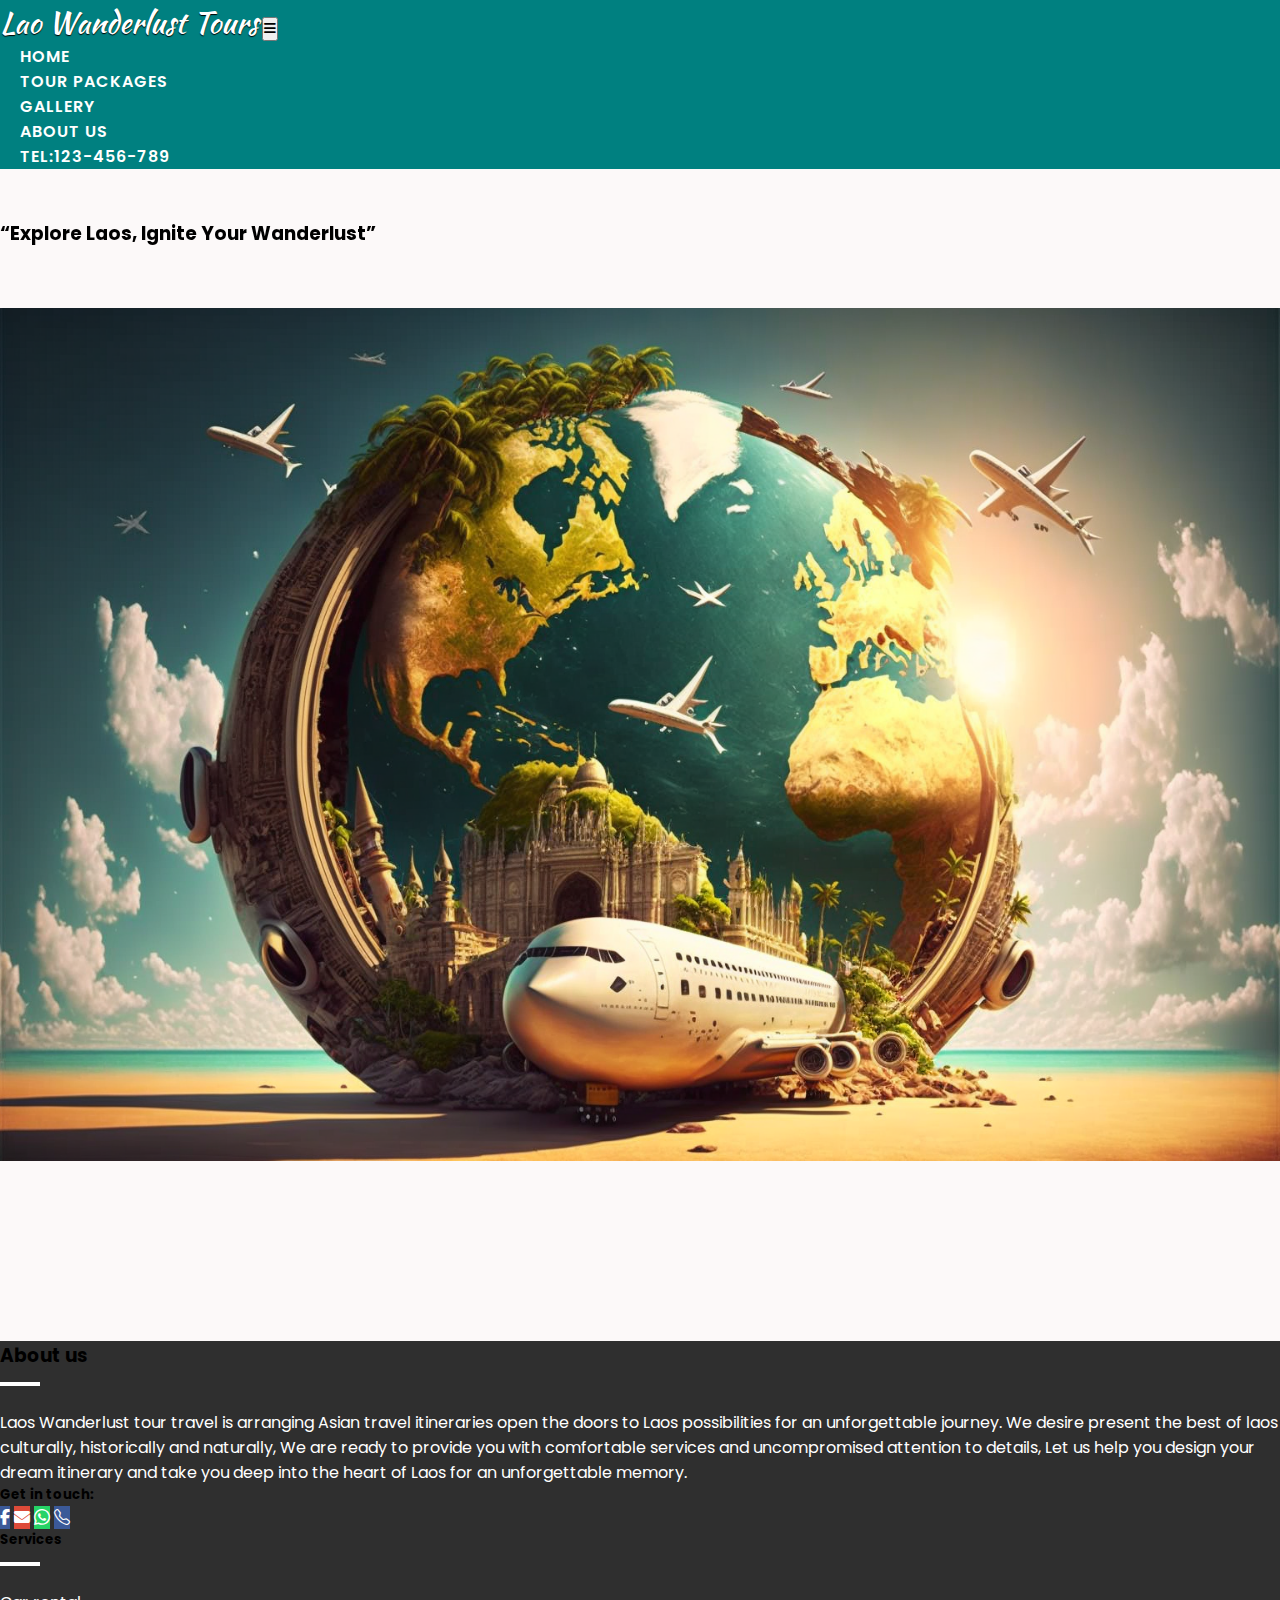
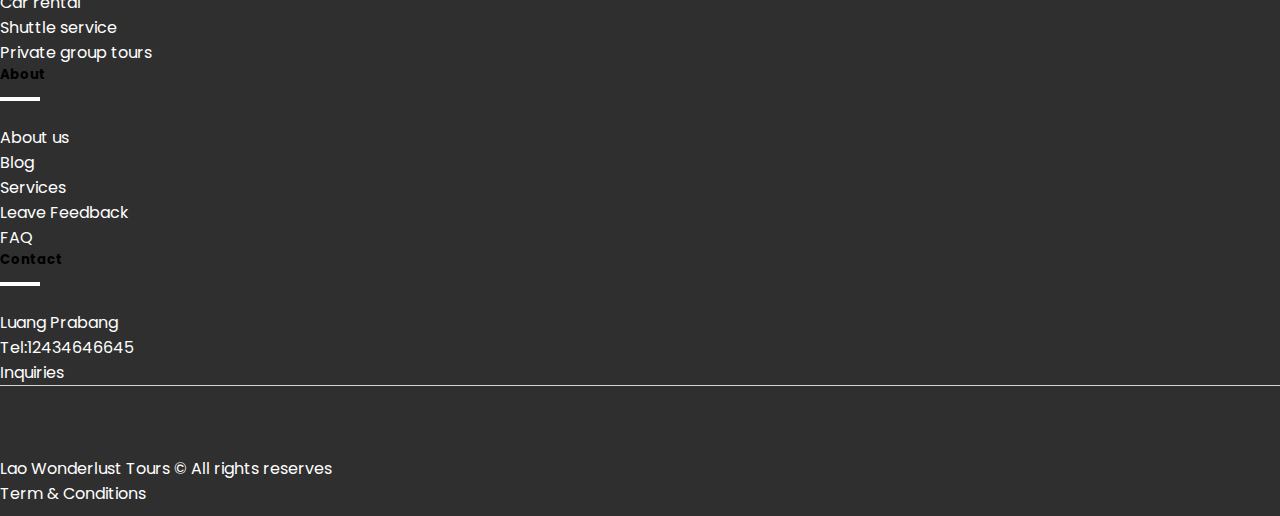
<file: about.html>
<!DOCTYPE html>
<html lang="en">
<head>
        <meta charset="UTF-8">
        <meta name="viewport" content="width=device-width, initial-scale=1.0">
        <title>Travel</title>
        <link rel="stylesheet" href="style.css">
        <link href="https://cdn.jsdelivr.net/npm/bootstrap@5.0.2/dist/css/bootstrap.min.css" rel="stylesheet" integrity="sha384-EVSTQN3/azprG1Anm3QDgpJLIm9Nao0Yz1ztcQTwFspd3yD65VohhpuuCOmLASjC" crossorigin="anonymous">
        <!-- Bootstrap icons -->
        <link rel="stylesheet" href="https://cdn.jsdelivr.net/npm/bootstrap-icons@1.11.2/font/bootstrap-icons.min.css">
        <!-- Font Awesome Cdn -->
        <link rel="stylesheet" href="https://cdnjs.cloudflare.com/ajax/libs/font-awesome/6.2.1/css/all.min.css">
        <!-- Font Awesome Cdn -->
        <!-- Google Fonts -->
        <link rel="preconnect" href="https://fonts.googleapis.com">
        <link rel="preconnect" href="https://fonts.gstatic.com" crossorigin>
        <link href="https://fonts.googleapis.com/css2?family=Roboto:wght@500&display=swap" rel="stylesheet">
        <!-- Google Fonts -->
    
        <!-- Newfont: Kaushan -->
        <link rel="preconnect" href="https://fonts.googleapis.com">
        <link rel="preconnect" href="https://fonts.gstatic.com" crossorigin>
        <link href="https://fonts.googleapis.com/css2?family=Kaushan+Script&family=M+PLUS+1:wght@400;500&display=swap" rel="stylesheet">
    
        <!-- new font: poppins-->
        <link rel="preconnect" href="https://fonts.googleapis.com">
        <link rel="preconnect" href="https://fonts.gstatic.com" crossorigin>
        <link href="https://fonts.googleapis.com/css2?family=Poppins:wght@400;500;600;700&display=swap" rel="stylesheet">
    
        <!-- Materialize  -->
        <!-- <link rel="stylesheet" href="https://cdnjs.cloudflare.com/ajax/libs/materialize/1.0.0/css/materialize.min.css">
        <link rel="stylesheet" href="https://cdnjs.cloudflare.com/ajax/libs/font-awesome/6.5.1/css/all.min.css"> -->
    
         <!-- Scroll Animation -->
         <link rel="stylesheet" href="https://unpkg.com/aos@next/dist/aos.css" />  
    
</head>
<body>
    <nav class="navbar navbar-expand-lg sticky-top" id="navbar">
        <div class="container">
          <a class="navbar-brand" href="index.html" id="logo" ><span>Lao </span>Wanderlust Tours</a>
          <button class="navbar-toggler " type="button" data-bs-toggle="collapse" data-bs-target="#mynavbar">
            <span><i class="fa-solid fa-bars"></i></span>
          </button>
          <div class="collapse navbar-collapse  " id="mynavbar">
            <ul class="navbar-nav ms-auto me-lg-2">
              <li class="nav-item ">
                <a class="nav-link active" href="index.html">Home</a>
              </li>
              <li class="nav-item">
                <a class="nav-link" href="index.html">Tour Packages</a>
              </li>
              <li class="nav-item">
                <a class="nav-link" href="#gallery">Gallery</a>
              </li>
              <li class="nav-item">
                <a class="nav-link" href="about.html">About us</a>
              </li>
              <li class="nav-item">
                <a class="nav-link" href="#contact">tel:123-456-789</a>
              </li>
            </ul>
            <!-- <form class="d-flex">
              <input class="form-control me-2" type="text" placeholder="Search">
              <button class="btn btn-primary" type="button">Search</button>
            </form> -->
          </div>
        </div>
    </nav>
    <!-- Navbar End -->

    <!-- Section: About -->
    <section  class="section-padding mb-5">
        <div class="container">
            <div class="row">
                <div class="col-12 text-center" data-aos="fade-up" data-aos-delay = "50">
                    <div class="section-title ">
                        <!-- <div class="line"></div> -->
                        <H3>“Explore Laos, Ignite Your Wanderlust”</H3>
                    </div>
                </div>
            </div>
            <div class="row justify-content-between align-items-center">
                <div class="col-lg-6" data-aos="fade-up" data-aos-delay = "50">
                    <img  class="about-img" src="./images/about-img.png" alt="">
                </div>
                <div data-aos="fade-up" data-aos-delay = "150" class="col-lg-5"  >
                    <div class=" pt-3 mb-3" >
                        <div>
                            <!-- <h5>Thank you for travelling with us </h5> -->
                            <h1 class="display-4 fw-semibold">ABOUT US</h1>

                            <p>
                                Laos Wanderlust tour travel is arranging Asian travel itineraries open the doors to Laos possibilities for an unforgettable journey. 
                                We desire present the best of laos culturally, historically and naturally, We are ready to provide you with comfortable services and 
                                uncompromised attention to details, Let us help you design your dream itinerary and take you deep into the heart of Laos for an unforgettable memory.
                            </p>
                        </div>
                    </div>
                </div>
            </div>      
        </div>
    </section>
    <footer class="bg-footer" id="contact">
        <div class="footer-top">
            <div class="container">
                <div class="row gy-5">
                    <div class="col-lg-3 col-sm-6">
                        <!-- <a class="navbar-brand" href="index.html" id="logo" ><span>Lao </span>Wanderlust Tours</a> -->
                        <h3 class="text-white">About us</h3>
                        <div class="line"></div>
                        <p>Laos Wanderlust tour travel is arranging Asian travel itineraries open the doors to Laos possibilities for 
                            an unforgettable journey. We desire present the best of laos culturally, historically and naturally, 
                            We are ready to provide you with comfortable services and uncompromised attention to details, 
                            Let us help you design your dream itinerary and take you deep into the heart of Laos for an unforgettable memory.</p>
                        <div >
                            <h5 class="text-white">Get in touch:</h5>
                            <a class="btn text-white btn-floating m-1 " style="background-color: #3b5998;" href="https://www.facebook.com/profile.php?id=100090993112672" role="button">
                                <i class="fab fa-facebook-f"></i></a>
                            <a class="btn text-white btn-floating m-1" style="background-color: #dd4b39;" href=" mailto:soudomsihn23@coa.edu" role="button">
                                <i class="fa fa-envelope" aria-hidden="true"></i></a>
                            <a class="btn text-white btn-floating m-1" style="background-color: #25d366;" href=" mailto:soudomsihn23@coa.edu" role="button">
                                <i class="bi bi-whatsapp" aria-hidden="true"></i></a>
                            <a class="btn text-white btn-floating m-1" style="background-color: #3b5998;" href=" mailto:soudomsihn23@coa.edu" role="button">
                                <i class="bi bi-telephone" aria-hidden="true"></i></a>
                        </div>
                        
                    </div>
                    <div class="col-lg-3 col-sm-6">
                        <h5 class="mb-0 text-white" >Services</h5>
                        <div class="line"></div>
                        <ul >
                            <li><a href="#" >Car rental</a></li>
                            <li><a href="#" >Shuttle service</a></li>
                            <li><a href="#" >Private group tours</a></li>
                        </ul>
                    </div>
                    <div class="col-lg-3 col-sm-6">
                        <h5 class="mb-0 text-white">About</h5>
                        <div class="line"></div>
                        <ul>
                            <li><a href="about.html">About us</a></li>
                            <li><a href="#">Blog</a></li>
                            <li><a href="#">Services</a></li>
                            <li><a href="#">Leave Feedback</a></li>
                            <li><a href="#">FAQ</a></li>
                        </ul>
                    </div>
                    <div class="col-lg-3 col-sm-6">
                        <h5 class="mb-0 text-white">Contact</h5>
                        <div class="line"></div>
                        <ul>
                            <li>Luang Prabang</li>
                            <li>Tel:12434646645</li>
                            <li><a href="">Inquiries</a></li>
                            
                        </ul>
                        
                    </div>
                </div>
                  
            </div>
            
        </div>
        <div class="footer-bottom">
            <div class="container">
                <div class="row justify-content-between">
                    <div class="col-auto">
                        <p class="mb-0">Lao Wonderlust Tours &copy; All rights reserves</p>
                        <a href="#"><p>Term & Conditions</p></a>
                    </div>
                </div>
            </div>
        </div>
    </footer>




    <!-- bootstrap JS cdn -->
    <script src="https://cdn.jsdelivr.net/npm/bootstrap@5.0.2/dist/js/bootstrap.bundle.min.js" integrity="sha384-MrcW6ZMFYlzcLA8Nl+NtUVF0sA7MsXsP1UyJoMp4YLEuNSfAP+JcXn/tWtIaxVXM" crossorigin="anonymous"></script>
    <script src="https://unpkg.com/aos@next/dist/aos.js"></script> 
    <script src="script.js"></script>
</body>
</html>
</file>
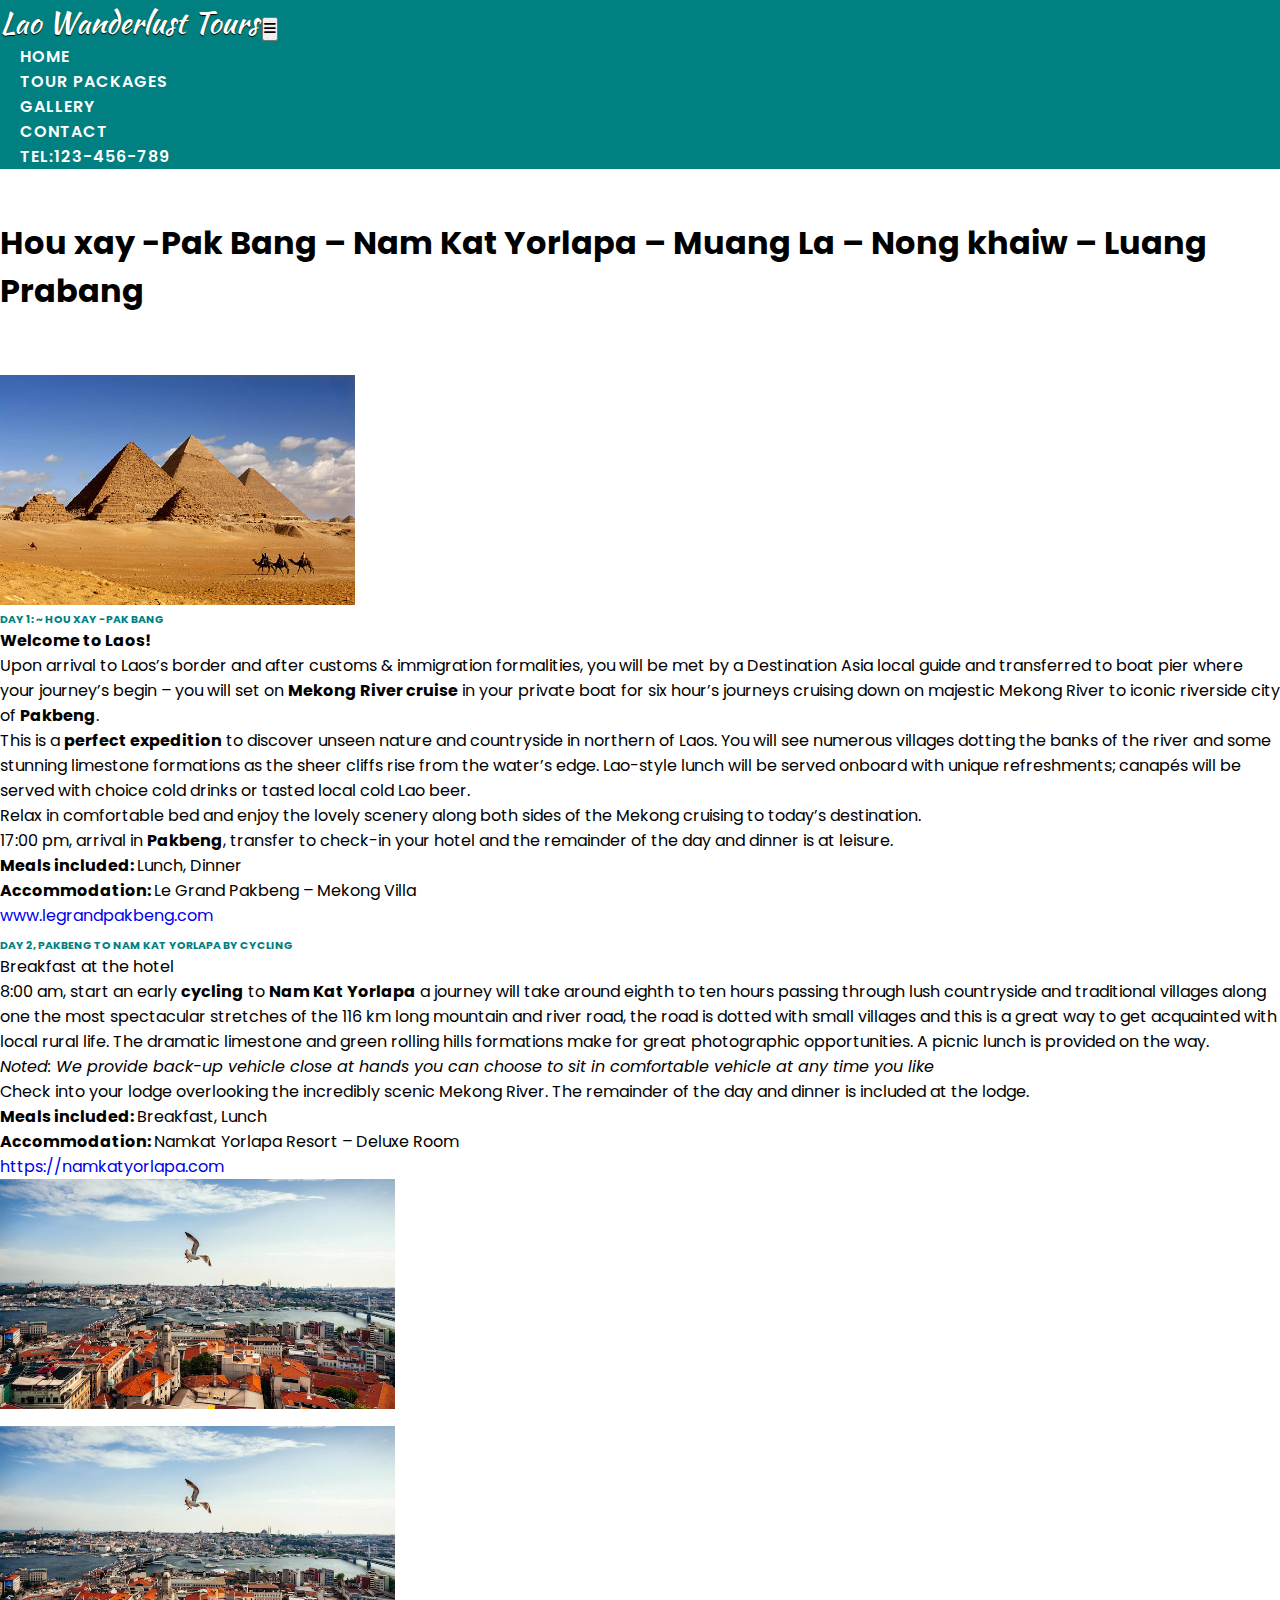
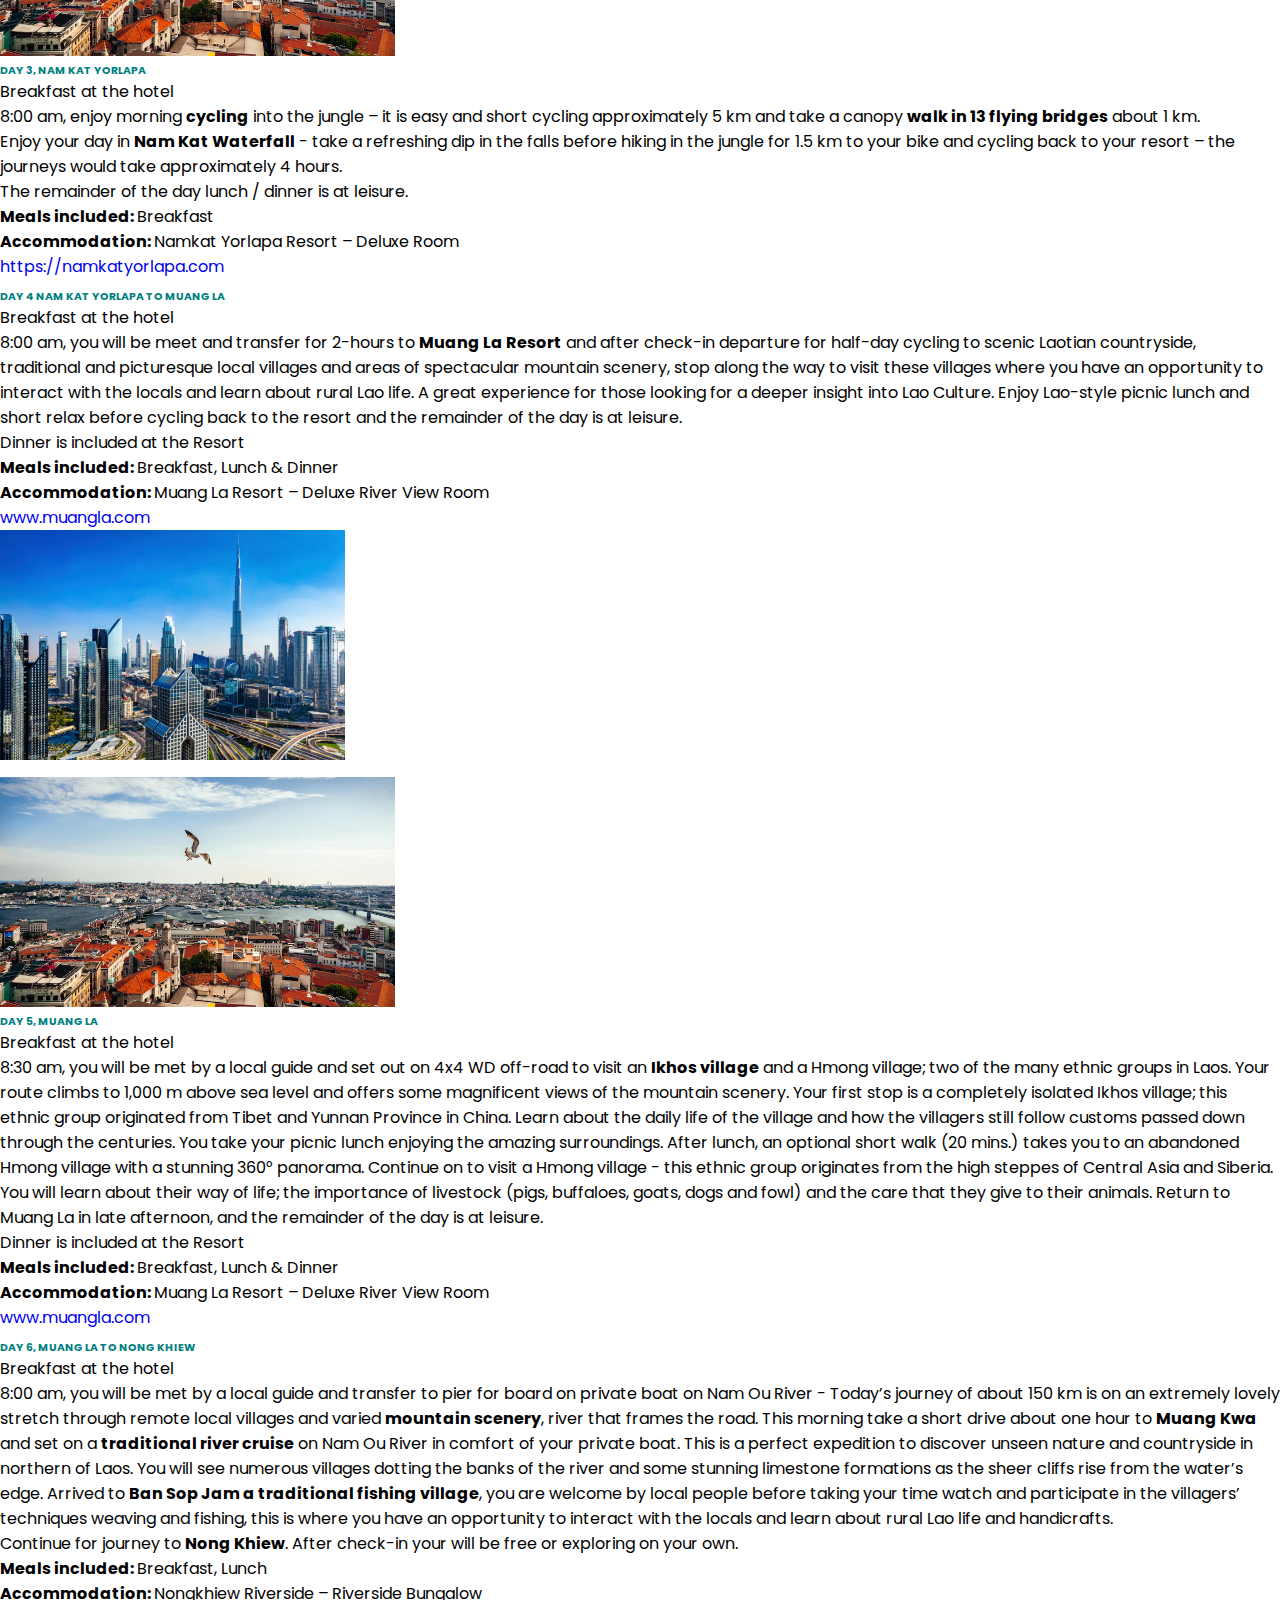
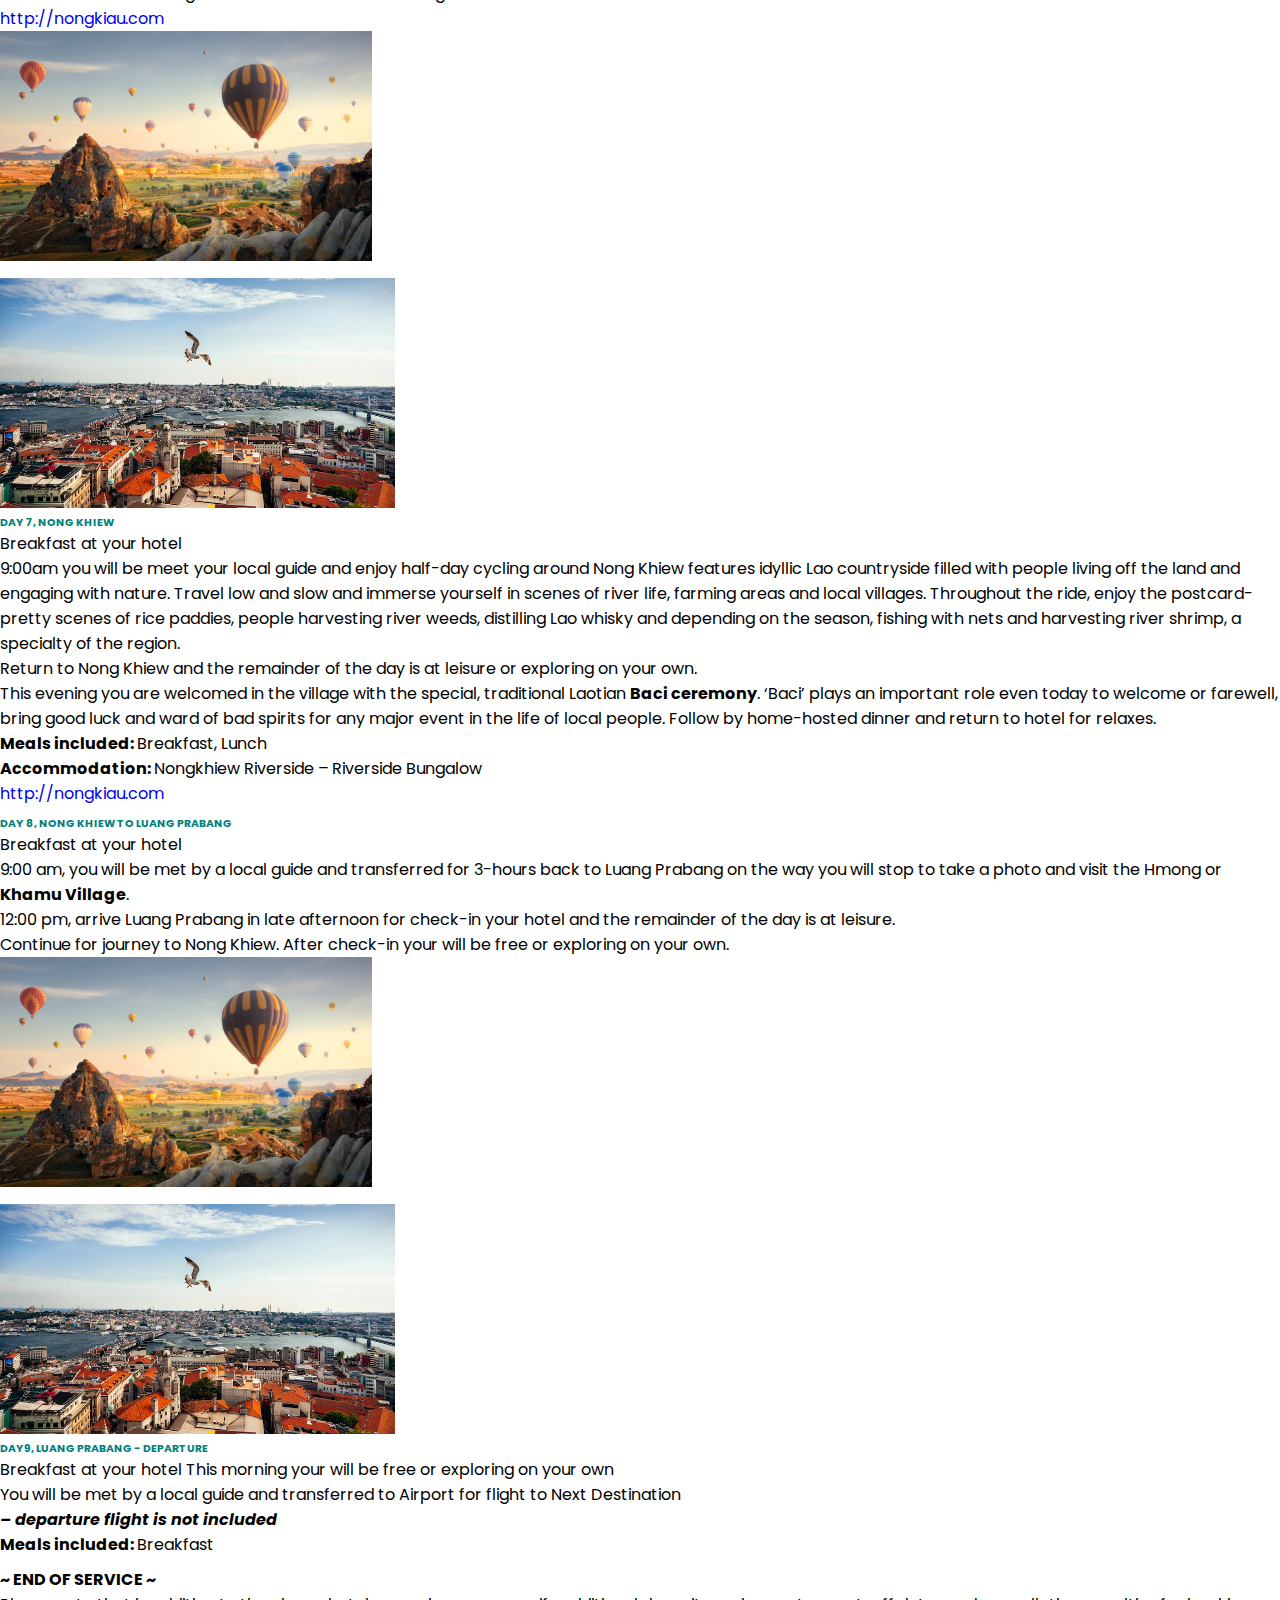
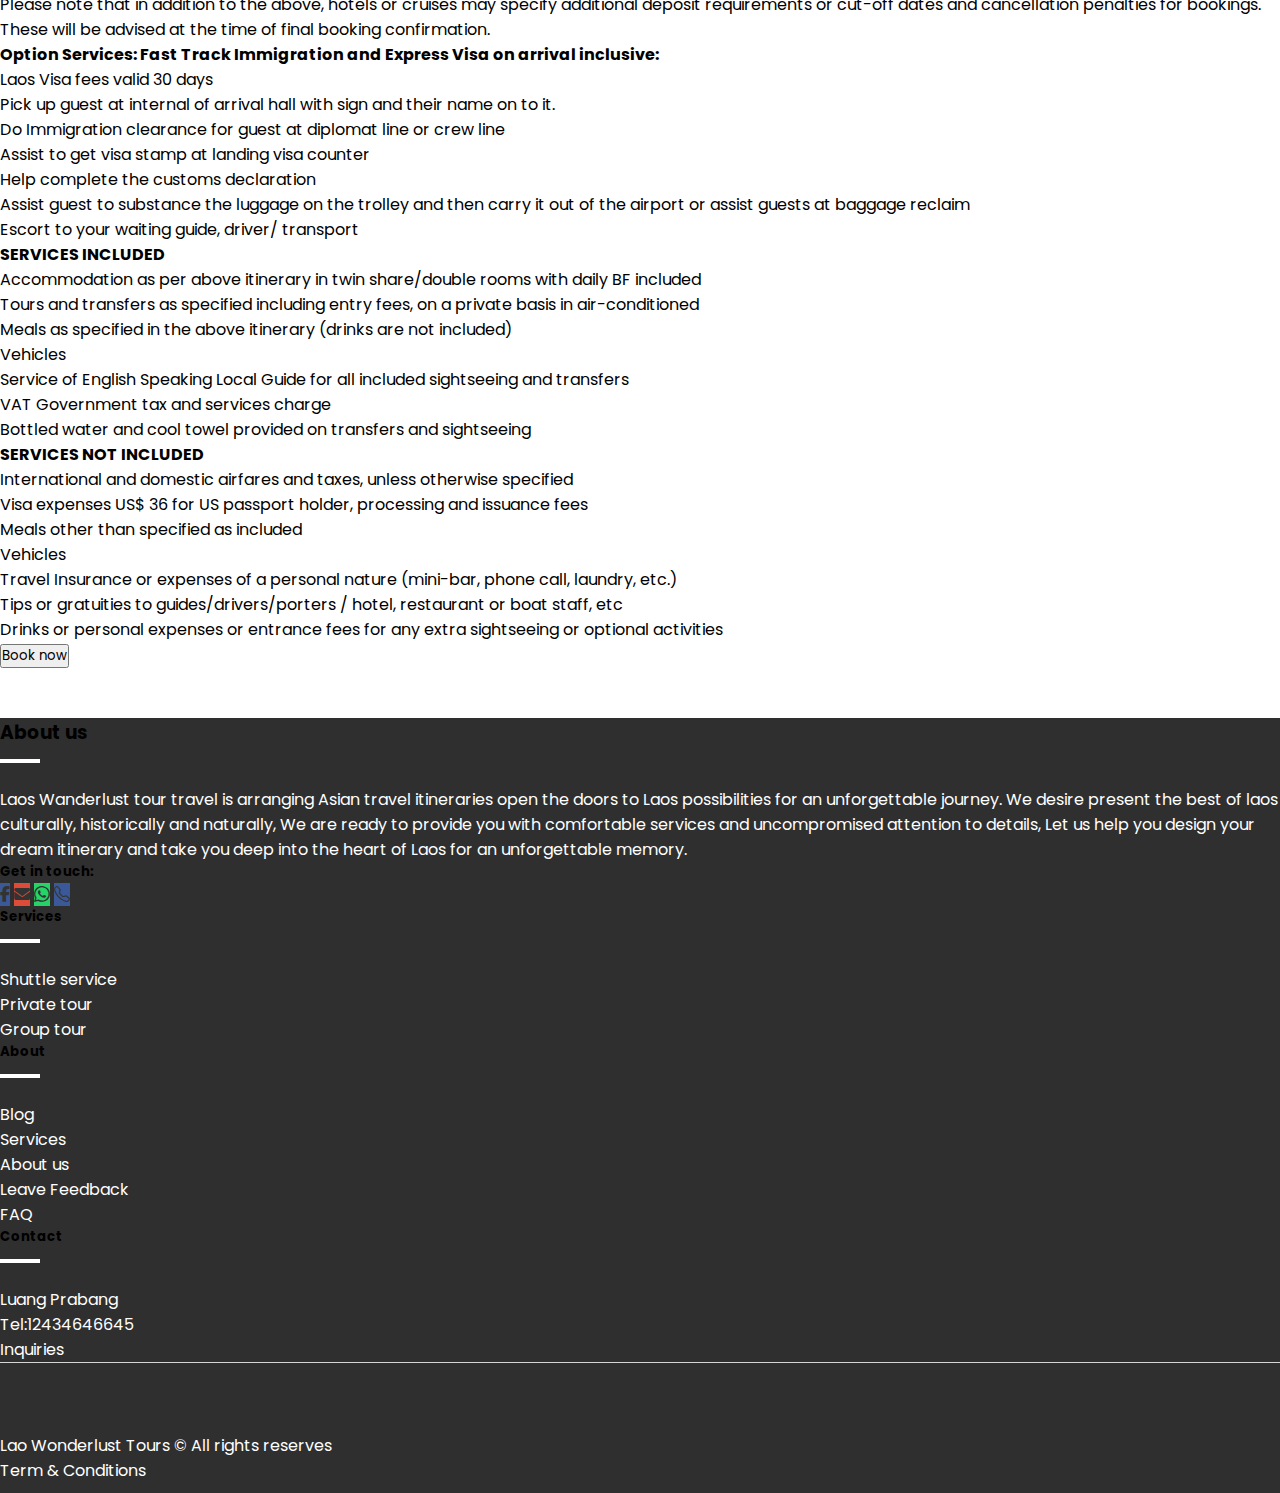
<file: package1.html>
<!DOCTYPE html>
<html lang="en">
<head>
        <meta charset="UTF-8">
        <meta name="viewport" content="width=device-width, initial-scale=1.0">
        <title>Travel</title>
        <link rel="stylesheet" href="style.css">
        <link rel="stylesheet" href="foo.css">

        <link href="https://cdn.jsdelivr.net/npm/bootstrap@5.0.2/dist/css/bootstrap.min.css" rel="stylesheet" integrity="sha384-EVSTQN3/azprG1Anm3QDgpJLIm9Nao0Yz1ztcQTwFspd3yD65VohhpuuCOmLASjC" crossorigin="anonymous">
        <!-- Bootstrap icons -->
        <link rel="stylesheet" href="https://cdn.jsdelivr.net/npm/bootstrap-icons@1.11.2/font/bootstrap-icons.min.css">
        <!-- Font Awesome Cdn -->
        <link rel="stylesheet" href="https://cdnjs.cloudflare.com/ajax/libs/font-awesome/6.2.1/css/all.min.css">
        <!-- Font Awesome Cdn -->
        <!-- Google Fonts -->
        <link rel="preconnect" href="https://fonts.googleapis.com">
        <link rel="preconnect" href="https://fonts.gstatic.com" crossorigin>
        <link href="https://fonts.googleapis.com/css2?family=Roboto:wght@500&display=swap" rel="stylesheet">
        <!-- Google Fonts -->
    
        <!-- Newfont: Kaushan -->
        <link rel="preconnect" href="https://fonts.googleapis.com">
        <link rel="preconnect" href="https://fonts.gstatic.com" crossorigin>
        <link href="https://fonts.googleapis.com/css2?family=Kaushan+Script&family=M+PLUS+1:wght@400;500&display=swap" rel="stylesheet">
    
        <!-- new font: poppins-->
        <link rel="preconnect" href="https://fonts.googleapis.com">
        <link rel="preconnect" href="https://fonts.gstatic.com" crossorigin>
        <link href="https://fonts.googleapis.com/css2?family=Poppins:wght@400;500;600;700&display=swap" rel="stylesheet">
        
    
    
        <!-- Materialize  -->
        <!-- <link rel="stylesheet" href="https://cdnjs.cloudflare.com/ajax/libs/materialize/1.0.0/css/materialize.min.css">
        <link rel="stylesheet" href="https://cdnjs.cloudflare.com/ajax/libs/font-awesome/6.5.1/css/all.min.css"> -->
    
         <!-- Scroll Animation -->
         <link rel="stylesheet" href="https://unpkg.com/aos@next/dist/aos.css" /> 

         <link
          rel="stylesheet" href="https://cdn.jsdelivr.net/npm/@fancyapps/ui@5.0/dist/fancybox/fancybox.css"/>
    
    
</head>
<body data-bs-spy="scroll" data-bs-target=".navbar">

    <nav class="navbar navbar-expand-lg sticky-top" id="navbar">
        <div class="container">
          <a class="navbar-brand" href="index.html" id="logo" ><span >Lao </span>Wanderlust Tours</a>
          <button class="navbar-toggler " type="button" data-bs-toggle="collapse" data-bs-target="#mynavbar">
            <span><i class="fa-solid fa-bars"></i></span>
          </button>
          <div class="collapse navbar-collapse  " id="mynavbar">
            <ul class="navbar-nav ms-auto me-lg-2">
              <li class="nav-item ">
                <a class="nav-link active" href="index.html">Home</a>
              </li>
              <li class="nav-item">
                <a class="nav-link" href="#">Tour Packages</a>
              </li>
              <li class="nav-item">
                <a class="nav-link" href="index.html">Gallery</a>
              </li>
              <li class="nav-item">
                <a class="nav-link" href="#contact">contact</a>
              </li>
              <li class="nav-item">
                <a class="nav-link" href="#contact">tel:123-456-789</a>
              </li>
            </ul>
          </div>
        </div>
    </nav>

    <section  class="section-padding mb-5" id="gallery">
        <div class="container ">
            <div class="row">
                <div class="col-12 text-center" >
                    <div class="section-title ">
                        <h1 class="display-5 fw-semibold">Hou xay -Pak Bang – Nam Kat Yorlapa –
                            Muang La – Nong khaiw – Luang Prabang
                        </h1>
                        <!-- <img class="w-100" src="/images/g1.png" alt="" height="230px" data-fancybox="gallery"> -->

                    </div>
                </div>
            </div>
            <div class="row mt-5">
                <div class="card col-md-12 p-3 border border-end-0 border-top-0 border-bottom-0 border-right-0">
                    <div class="row ">
                        <div class="col-md-4">
                            <img class="w-100" src="./images/g1.png" alt="" height="230px" data-fancybox="gallery">
                        </div>
                        <div class="col-md-8">
                            
                            <div class="card-block">
                                
                                <h6 class="card-title lead ">Day 1: ~ Hou xay -Pak Bang</h6>

                                <p><strong>Welcome to Laos! </strong></p>
                                <p>
                                    Upon arrival to Laos’s border and after customs & immigration formalities, you will be met by a Destination Asia local 
                                    guide and transferred to boat pier where your journey’s begin – you will set on <strong>Mekong River cruise</strong> in your private boat 
                                    for six hour’s journeys cruising down on majestic Mekong River to iconic riverside city of <strong>Pakbeng</strong>. 

                                </p>
                                <p>
                                    This is a <strong>perfect expedition</strong> to discover unseen nature and countryside in northern of Laos. You will see numerous 
                                    villages dotting the banks of the river and some stunning limestone formations as the sheer cliffs rise from the water’s edge. 
                                    Lao-style lunch will be served onboard with unique refreshments; canapés will be served with choice cold drinks or tasted local 
                                    cold Lao beer.
                                </p>
                                <p>
                                    Relax in comfortable bed and enjoy the lovely scenery along both sides of the Mekong cruising to today’s destination.
                                </p>
                                <p>
                                    17:00 pm, arrival in <strong>Pakbeng</strong>, transfer to check-in your hotel and the remainder of the day and dinner is at leisure. 
                                </p>
                                <p><strong>Meals included: </strong>Lunch, Dinner  </p>
                                <p><strong>Accommodation: </strong>Le Grand Pakbeng – Mekong Villa </p>
                                <p><a href="https://www.legrandpakbeng.com/">www.legrandpakbeng.com</a></p>
                            </div>
                        </div>
                    </div>
                </div>
                <div class="card col-md-12 p-3 border border-start-0 border-end-0 border-bottom-0" >
                    <div class="row ">
                        <div class="col-md-8">
                            <div class="card-block">
                                <h6 class="card-title text-right lead">Day 2, Pakbeng to Nam Kat Yorlapa by Cycling </h6>
                                <p> Breakfast at the hotel</p>
                                <p>
                                   
                                    8:00 am, start an early <strong>cycling</strong> to <strong>Nam Kat Yorlapa</strong> a journey will take around eighth to ten hours passing through lush countryside 
                                    and traditional villages along one the most spectacular stretches of the 116 km long mountain and river road, the road is dotted 
                                    with small villages and this is a great way to get acquainted with local rural life. 
                                    The dramatic limestone and green rolling hills formations make for great photographic opportunities. 
                                    A picnic lunch is provided on the way.
                                    
                                </p>
                                <p><i>
                                    Noted: We provide back-up vehicle close at hands you can choose to sit in comfortable vehicle at any time you like
                                </i></p>
                                <p>Check into your lodge overlooking the incredibly scenic Mekong River. 
                                    The remainder of the day and dinner is included at the lodge.
                                </p>
                                <p><strong>Meals included: </strong>Breakfast, Lunch</p>
                                <p><strong>Accommodation: </strong>Namkat Yorlapa Resort – Deluxe Room  </p>
                                <p><a href="https://www.namkatyorlapa.com/">https://namkatyorlapa.com </a></p>
                        </div>
                    </div>
                    <div class="col-md-4">
                            <img class="w-100" src="./images/g2.png" alt="" height="230px" data-fancybox="gallery">
                        </div>
                    </div>
                </div>

                <div class="card col-md-12 p-3 border border-start-0 border-end-0 border-bottom-0 border-right-0 " >
                    <div class="row ">
                        <div class="col-md-4">
                            <img class="w-100" src="./images/g2.png" alt="" height="230px" data-fancybox="gallery">
                        </div>
                        <div class="col-md-8">
                            <div class="card-block">
                                <h6 class="card-title lead">Day 3, Nam Kat Yorlapa</h6>
                                <p>Breakfast at the hotel </p>
                                <p>
                                    
                                    8:00 am, enjoy morning <strong>cycling</strong> into the jungle – it is easy and short cycling 
                                    approximately 5 km and take a canopy <strong>walk in 13 flying bridges</strong> about 1 km.  
                                </p>
                                <p>
                                    Enjoy your day in <strong>Nam Kat Waterfall</strong> - take a refreshing dip in the falls before 
                                    hiking in the jungle for 1.5 km to your bike and cycling back to your resort – the journeys 
                                    would take approximately 4 hours. 
                                </p>
                                <p>
                                    The remainder of the day lunch / dinner is at leisure.
                                </p>
                                <p><strong>Meals included: </strong>Breakfast</p>
                                <p><strong>Accommodation: </strong>Namkat Yorlapa Resort – Deluxe Room  </p>
                                <p><a href="https://www.namkatyorlapa.com/">https://namkatyorlapa.com </a></p>
                            </div>
                        </div>
                    </div>
                </div>
                
                <div class="card col-md-12 p-3 border border-start-0 border-end-0 border-bottom-0" >
                    <div class="row ">
                        <div class="col-md-8">
                            <div class="card-block">
                                <h6 class="card-title text-right lead">Day 4 Nam Kat Yorlapa to Muang La</h6>
                                <p>Breakfast at the hotel</p>
                                <p>
                                     8:00 am, you will be meet and transfer for 2-hours to <strong>Muang La Resort</strong> 
                                    and after check-in departure for half-day cycling to scenic Laotian countryside, traditional 
                                    and picturesque local villages and areas of spectacular mountain scenery, stop along the way 
                                    to visit these villages where you have an opportunity to interact with the locals and learn 
                                    about rural Lao life. A great experience for those looking for a deeper insight into Lao Culture.  
                                    Enjoy Lao-style picnic lunch and short relax before cycling back to the resort and the remainder of 
                                    the day is at leisure.  
                                </p>
                                <p>
                                    Dinner is included at the Resort 
                                </p>
                                <p><strong>Meals included: </strong>Breakfast, Lunch & Dinner</p>
                                <p><strong>Accommodation: </strong>Muang La Resort – Deluxe River View Room </p>
                                <p><a href="https://www.muangla.com/">www.muangla.com </a></p>       
                        </div>
                    </div>
                    <div class="col-md-4">
                            <img class="w-100" src="./images/g3.png" alt="" height="230px" data-fancybox="gallery">
                        </div>
                    </div>
                </div>

                <div class="card col-md-12 p-3 border border-start-0 border-end-0 border-bottom-0 border-right-0 " >
                    <div class="row ">
                        <div class="col-md-4">
                            <img class="w-100" src="./images/g2.png" alt="" height="230px" data-fancybox="gallery">
                        </div>
                        <div class="col-md-8">
                            <div class="card-block">
                                <h6 class="card-title lead">Day 5, Muang La </h6>
                                <p>Breakfast at the hotel</p>
                                <p>
                                    
                                    8:30 am, you will be met by a local guide and set out on 4x4 WD off-road to visit an <strong>Ikhos village</strong> 
                                    and a Hmong village; two of the many ethnic groups in Laos. Your route climbs to 1,000 m above sea level 
                                    and offers some magnificent views of the mountain scenery. Your first stop is a completely isolated Ikhos village; 
                                    this ethnic group originated from Tibet and Yunnan Province in China. Learn about the daily life of the village and 
                                    how the villagers still follow customs passed down through the centuries. You take your picnic lunch enjoying the 
                                    amazing surroundings. After lunch, an optional short walk (20 mins.) takes you to an abandoned Hmong village with a 
                                    stunning 360° panorama. Continue on to visit a Hmong village - this ethnic group originates from the high steppes of 
                                    Central Asia and Siberia. You will learn about their way of life; the importance of livestock (pigs, buffaloes, goats, 
                                    dogs and fowl) and the care that they give to their animals. Return to Muang La in late afternoon, and the remainder of the day is at leisure.  
                                </p>
                                <p>
                                    Dinner is included at the Resort 
                                </p>
                                <p><strong>Meals included: </strong>Breakfast, Lunch & Dinner</p>
                                <p><strong>Accommodation: </strong>Muang La Resort – Deluxe River View Room</p>
                                <p><a href="https://www.muangla.com/">www.muangla.com </a></p> 
                            </div>
                        </div>
                    </div>
                </div>
                <div class="card col-md-12 p-3 border border-start-0  border-end-0 border-bottom-0 border-right-0 " >
                    <div class="row ">
                        
                        <div class="col-md-8">
                            <div class="card-block">
                                <h6 class="card-title lead">Day 6, Muang La to Nong Khiew </h6>
                                <p>
                                    Breakfast at the hotel
                                </p>
                                <p>
                                    
                                    8:00 am, you will be met by a local guide and transfer to pier for board on private boat on 
                                    Nam Ou River - Today’s journey of about 150 km is on an extremely lovely stretch through 
                                    remote local villages and varied <strong>mountain scenery</strong>, river that frames the road. 
                                    This morning take a short drive about one hour to <strong>Muang Kwa</strong> and set on a <strong>traditional 
                                    river cruise</strong> on Nam Ou River in comfort of your private boat. This is a perfect expedition to 
                                    discover unseen nature and countryside in northern of Laos. You will see numerous villages 
                                    dotting the banks of the river and some stunning limestone formations as the sheer cliffs 
                                    rise from the water’s edge. Arrived to <strong>Ban Sop Jam a traditional fishing village</strong>, 
                                    you are welcome by local people before taking your time watch and participate in the villagers’ 
                                    techniques weaving and fishing, this is where you have an opportunity to interact with the locals 
                                    and learn about rural Lao life and handicrafts. 

                                </p>
                                <p>
                                    Continue for journey to <strong>Nong Khiew</strong>. After check-in your will be free or exploring on your own. 
                                </p>
                                <p><strong>Meals included: </strong>Breakfast, Lunch</p>
                                <p><strong>Accommodation: </strong>Nongkhiew Riverside – Riverside Bungalow</p>
                                <p><a href="http://www.nongkiau.com/">http://nongkiau.com </a></p>
                            </div>
                        </div>
                        <div class="col-md-4">
                            <img class="w-100" src="./images/g5.png" alt="" height="230px" data-fancybox="gallery">
                        </div>
                    </div>
                </div>
                <div class="card col-md-12 p-3 border border-start-0 border-end-0 border-bottom-0 border-right-0 " >
                    <div class="row ">
                        <div class="col-md-4">
                            <img class="w-100" src="./images/g2.png" alt="" height="230px" data-fancybox="gallery">
                        </div>
                        <div class="col-md-8">
                            <div class="card-block">
                                <h6 class="card-title lead">Day 7,  Nong Khiew </h6>
                                <p>Breakfast at your hotel </p>
                                <p>
                                    
                                    9:00am you will be meet your local guide and enjoy half-day cycling around Nong Khiew 
                                    features idyllic Lao countryside filled with people living off the land and engaging with nature. 
                                    Travel low and slow and immerse yourself in scenes of river life, farming areas and local villages. 
                                    Throughout the ride, enjoy the postcard-pretty scenes of rice paddies, people harvesting river weeds, 
                                    distilling Lao whisky and depending on the season, fishing with nets and harvesting river shrimp, 
                                    a specialty of the region. 
                                </p>
                                <p>
                                    Return to Nong Khiew and the remainder of the day is at leisure or exploring on your own. 
                                </p>
                                <p>
                                    This evening you are welcomed in the village with the special, traditional Laotian <strong>Baci ceremony</strong>. 
                                    ‘Baci’ plays an important role even today to welcome or farewell, bring good luck and ward of bad spirits 
                                    for any major event in the life of local people. Follow by home-hosted dinner and return to hotel for relaxes. 
                                </p>
                                <p><strong>Meals included: </strong>Breakfast, Lunch</p>
                                <p><strong>Accommodation: </strong>Nongkhiew Riverside – Riverside Bungalow</p>
                                <p><a href="http://www.nongkiau.com/">http://nongkiau.com </a></p>
                            </div>
                        </div>
                    </div>
                </div>
                <div class="card col-md-12 p-3 border border-start-0  border-end-0 border-bottom-0 border-right-0 " >
                    <div class="row ">
                        
                        <div class="col-md-8">
                            <div class="card-block">
                                <h6 class="card-title lead">Day 8, Nong Khiew to Luang Prabang   </h6>
                                <p>Breakfast at your hotel</p>
                                <p>
                                    
                                    9:00 am, you will be met by a local guide and transferred for 3-hours back to Luang Prabang on the way 
                                    you will stop to take a photo and visit the Hmong or <strong>Khamu Village</strong>.
                                </p>
                                <p>
                                    12:00 pm, arrive Luang Prabang in late afternoon for check-in your hotel and the remainder of the day is at leisure. 
                                </p>
                                <p>
                                    Continue for journey to Nong Khiew. After check-in your will be free or exploring on your own. 
                                </p>
                            </div>
                        </div>
                        <div class="col-md-4">
                            <img class="w-100" src="./images/g5.png" alt="" height="230px" data-fancybox="gallery">
                        </div>
                    </div>
                </div>
                <div class="card col-md-12 p-3 border border-start-0 border-end-0 border-right-0 " >
                    <div class="row ">
                        <div class="col-md-4">
                            <img class="w-100" src="./images/g2.png" alt="" height="230px" data-fancybox="gallery">
                        </div>
                        <div class="col-md-8">
                            <div class="card-block">
                                <h6 class="card-title">Day9, Luang Prabang - Departure </h6>
                                <p>
                                    Breakfast at your hotel
                                    This morning your will be free or exploring on your own  
                                </p>
                                <p>
                                    You will be met by a local guide and transferred to Airport for flight to Next Destination 
                                </p>
                                <p>
                                    <i> <strong>– departure flight is not included</strong></i>
                                </p>
                                <p><strong>Meals included: </strong>Breakfast</p>
                            </div>
                        </div>
                    </div>
                </div>
                <div class="text-center">
                    <strong>~ END OF SERVICE ~</strong>
                    <p>
                            Please note that in addition to the above, hotels or cruises may specify additional deposit 
                            requirements or cut-off dates and cancellation penalties for bookings. 
                            These will be advised at the time of final booking confirmation.
                    </p>
                </div>
                <div>
                    <p><strong>Option Services: Fast Track Immigration and Express Visa on arrival inclusive:</strong></p>
                    <ul >
                        <li style="list-style-type: square">Laos Visa fees valid 30 days</li>
                        <li style="list-style-type: square">Pick up guest at internal of arrival hall with sign and their name on to it.</li>
                        <li style="list-style-type: square">Do Immigration clearance for guest at diplomat line or crew line</li>
                        <li style="list-style-type: square">Assist to get visa stamp at landing visa counter</li>
                        <li style="list-style-type: square">Help complete the customs declaration</li>
                        <li style="list-style-type: square">Assist guest to substance the luggage on the trolley and then carry it out of the airport or assist guests at baggage reclaim </li>
                        <li style="list-style-type: square">Escort to your waiting guide, driver/ transport</li>
                    </ul>
                    <p><strong>SERVICES INCLUDED</strong></p>
                    <ul >
                        <li style="list-style-type: square">Accommodation as per above itinerary in twin share/double rooms with daily BF included</li>
                        <li style="list-style-type: square">Tours and transfers as specified including entry fees, on a private basis in air-conditioned</li>
                        <li style="list-style-type: square">Meals as specified in the above itinerary (drinks are not included)</li>
                        <li style="list-style-type: square">Vehicles</li>
                        <li style="list-style-type: square">Service of English Speaking Local Guide for all included sightseeing and transfers</li>
                        <li style="list-style-type: square">VAT Government tax and services charge </li>
                        <li style="list-style-type: square">Bottled water and cool towel provided on transfers and sightseeing</li>
                    </ul>
                    <p><strong>SERVICES NOT INCLUDED</strong></p>
                    <ul >
                        <li style="list-style-type: square">International and domestic airfares and taxes, unless otherwise specified</li>
                        <li style="list-style-type: square">Visa expenses US$ 36 for US passport holder, processing and issuance fees</li>
                        <li style="list-style-type: square">Meals other than specified as included</li>
                        <li style="list-style-type: square">Vehicles</li>
                        <li style="list-style-type: square">Travel Insurance or expenses of a personal nature (mini-bar, phone call, laundry, etc.)</li>
                        <li style="list-style-type: square">Tips or gratuities to guides/drivers/porters / hotel, restaurant or boat staff, etc </li>
                        <li style="list-style-type: square">Drinks or personal expenses or entrance fees for any extra sightseeing or optional activities</li>
                    </ul>
                </div>
            </div>
            <div class="d-flex justify-content-center mt-4">
                <a href="#">
                    <button class="btn btn-success" type="button">Book now</button>
                </a>
            </div>
        </div>
    </section>
    
    <footer class="bg-footer" id="contact">
        <div class="footer-top">
            <div class="container">
                <div class="row gy-5">
                    <div class="col-lg-3 col-sm-6">
                        <!-- <a class="navbar-brand" href="index.html" id="logo" ><span>Lao </span>Wanderlust Tours</a> -->
                        <h3 class="text-white">About us</h3>
                        <div class="line"></div>
                        <p>Laos Wanderlust tour travel is arranging Asian travel itineraries open the doors to Laos possibilities for 
                            an unforgettable journey. We desire present the best of laos culturally, historically and naturally, 
                            We are ready to provide you with comfortable services and uncompromised attention to details, 
                            Let us help you design your dream itinerary and take you deep into the heart of Laos for an unforgettable memory.</p>
                        <div >
                            <h5 class="text-white">Get in touch:</h5>
                            <a class="btn text-white btn-floating m-1 " style="background-color: #3b5998;" href="https://www.facebook.com/profile.php?id=100090993112672" role="button">
                                <i class="fab fa-facebook-f"></i></a>
                            <a class="btn text-white btn-floating m-1" style="background-color: #dd4b39;" href=" mailto:soudomsihn23@coa.edu" role="button">
                                <i class="fa fa-envelope" aria-hidden="true"></i></a>
                            <a class="btn text-white btn-floating m-1" style="background-color: #25d366;" href=" mailto:soudomsihn23@coa.edu" role="button">
                                <i class="bi bi-whatsapp" aria-hidden="true"></i></a>
                            <a class="btn text-white btn-floating m-1" style="background-color: #3b5998;" href=" mailto:soudomsihn23@coa.edu" role="button">
                                <i class="bi bi-telephone" aria-hidden="true"></i></a>
                        </div>
                        
                    </div>
                    <div class="col-lg-3 col-sm-6">
                        <h5 class="mb-0 text-white" >Services</h5>
                        <div class="line"></div>
                        <ul >
                            <li><a href="#" >Shuttle service</a></li>
                            <li><a href="#" >Private tour</a></li>
                            <li><a href="#" >Group tour</a></li>
                        </ul>
                    </div>
                    <div class="col-lg-3 col-sm-6">
                        <h5 class="mb-0 text-white">About</h5>
                        <div class="line"></div>
                        <ul>
                            <li><a href="#">Blog</a></li>
                            <li><a href="#">Services</a></li>
                            <li><a href="#">About us</a></li>
                            <li><a href="#">Leave Feedback</a></li>
                            <li><a href="#">FAQ</a></li>

                        </ul>
                    </div>
                    <div class="col-lg-3 col-sm-6">
                        <h5 class="mb-0 text-white">Contact</h5>
                        <div class="line"></div>
                        <ul>
                            <li>Luang Prabang</li>
                            <li>Tel:12434646645</li>
                            <li><a href="">Inquiries</a></li>
                            
                        </ul>
                        
                    </div>
                </div>
                  
            </div>
            
        </div>
        <div class="footer-bottom">
            <div class="container">
                <div class="row justify-content-between">
                    <div class="col-auto">
                        <p class="mb-0">Lao Wonderlust Tours &copy; All rights reserves</p>
                        <a href="#"><p>Term & Conditions</p></a>
                    </div>
                </div>
            </div>
        </div>
    </footer>
   

  <!-- bootstrap JS cdn -->
  <script src="https://cdn.jsdelivr.net/npm/@fancyapps/ui@5.0/dist/fancybox/fancybox.umd.js"></script>
  <script src="https://cdn.jsdelivr.net/npm/bootstrap@5.0.2/dist/js/bootstrap.bundle.min.js" integrity="sha384-MrcW6ZMFYlzcLA8Nl+NtUVF0sA7MsXsP1UyJoMp4YLEuNSfAP+JcXn/tWtIaxVXM" crossorigin="anonymous"></script>
  <script src="https://unpkg.com/aos@next/dist/aos.js"></script> 
  <script src="https://cdn.jsdelivr.net/npm/aos@2.3.4/dist/aos.js"></script>
  <script src="script.js"></script>
</body>
</html>
</file>
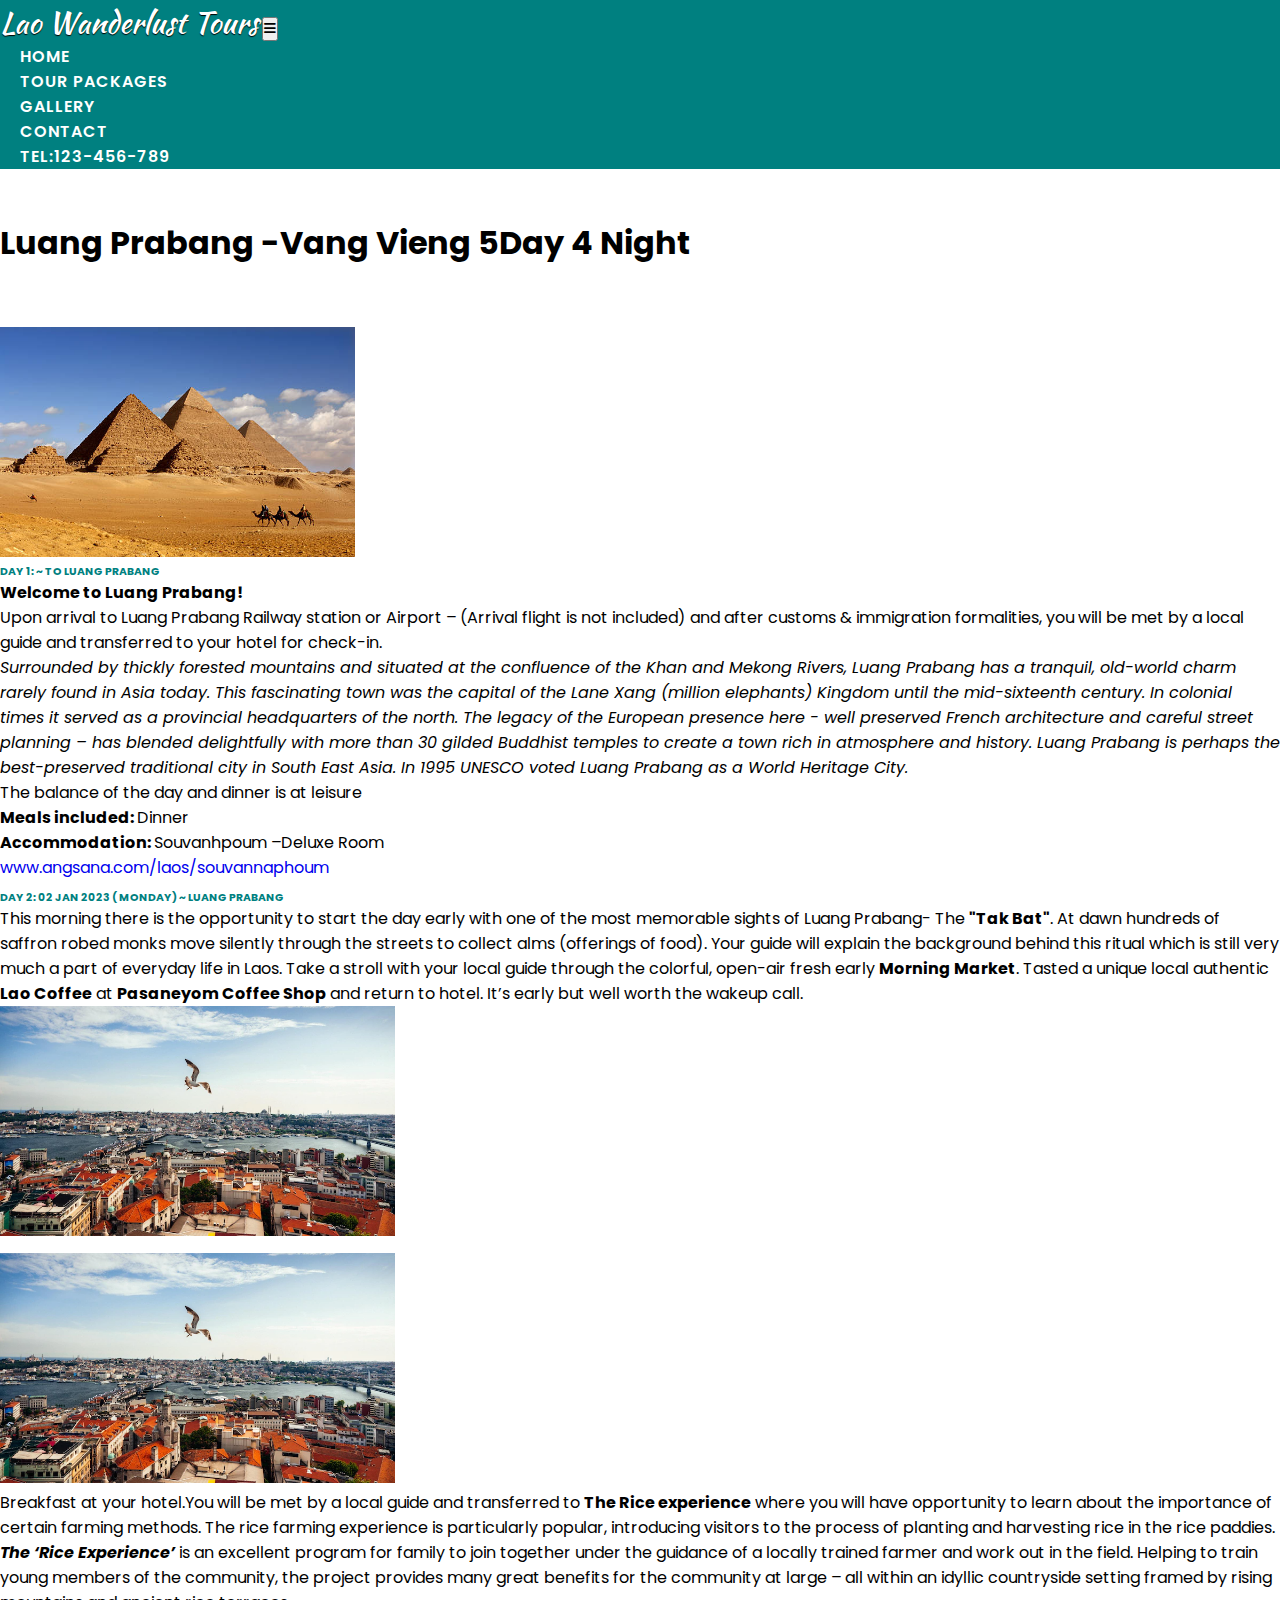
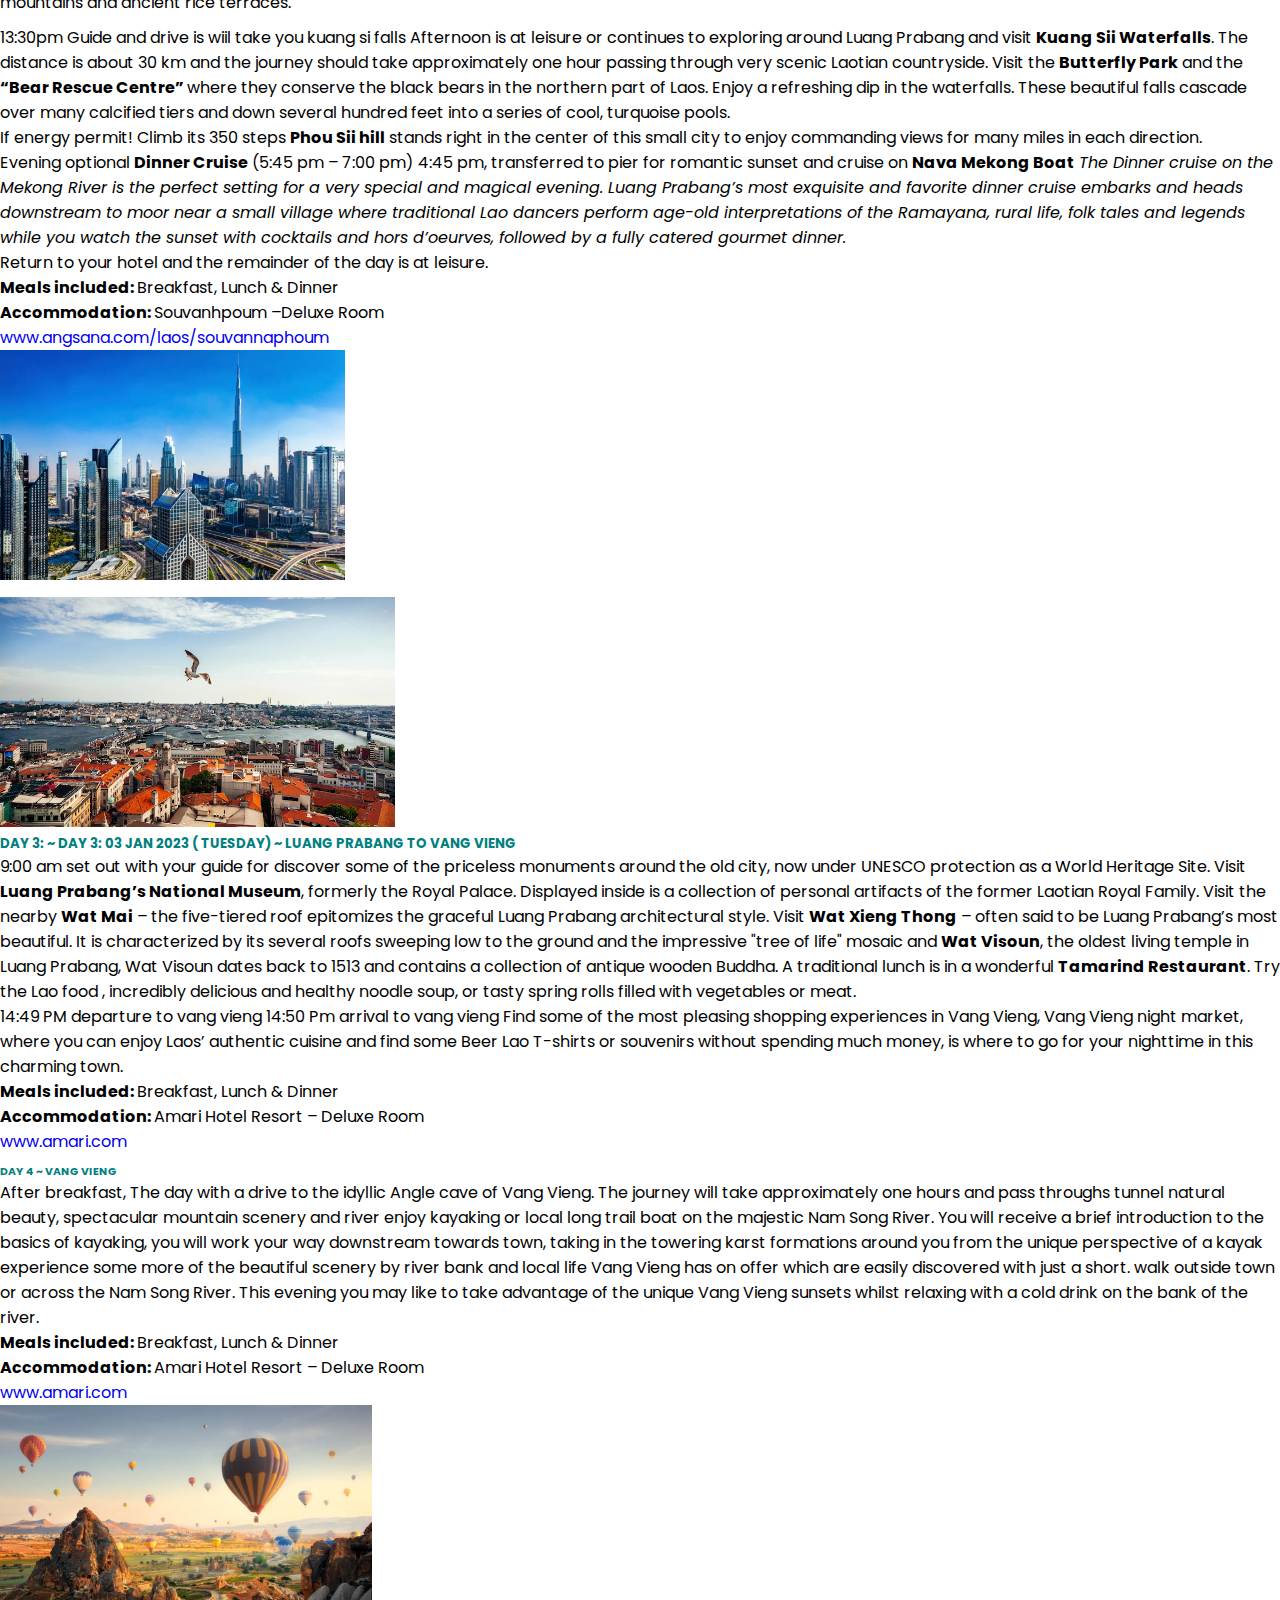
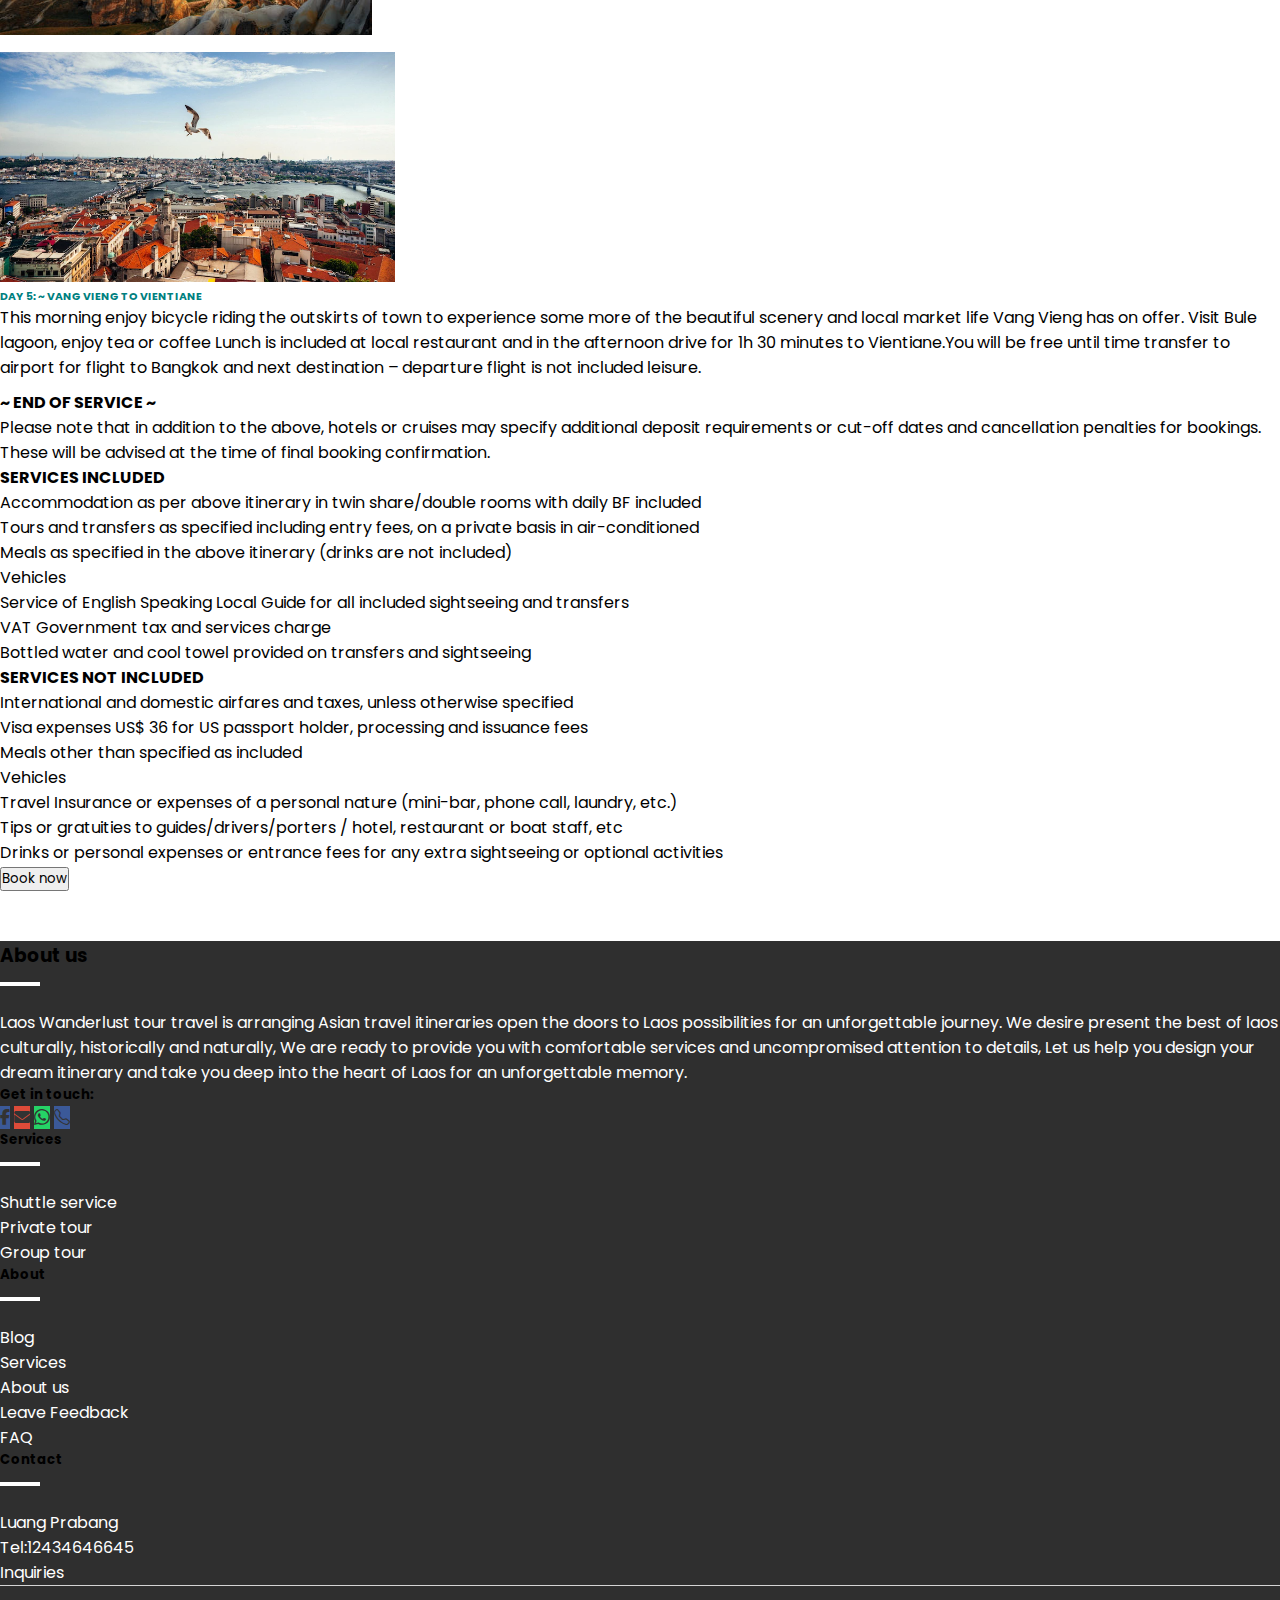
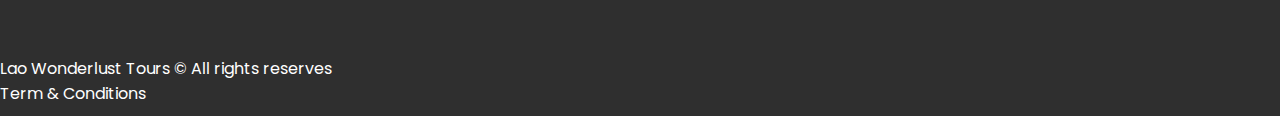
<file: package2.html>
<!DOCTYPE html>
<html lang="en">
<head>
        <meta charset="UTF-8">
        <meta name="viewport" content="width=device-width, initial-scale=1.0">
        <title>Travel</title>
        <link rel="stylesheet" href="style.css">
        <link rel="stylesheet" href="foo.css">

        <link href="https://cdn.jsdelivr.net/npm/bootstrap@5.0.2/dist/css/bootstrap.min.css" rel="stylesheet" integrity="sha384-EVSTQN3/azprG1Anm3QDgpJLIm9Nao0Yz1ztcQTwFspd3yD65VohhpuuCOmLASjC" crossorigin="anonymous">
        <!-- Bootstrap icons -->
        <link rel="stylesheet" href="https://cdn.jsdelivr.net/npm/bootstrap-icons@1.11.2/font/bootstrap-icons.min.css">
        <!-- Font Awesome Cdn -->
        <link rel="stylesheet" href="https://cdnjs.cloudflare.com/ajax/libs/font-awesome/6.2.1/css/all.min.css">
        <!-- Font Awesome Cdn -->
        <!-- Google Fonts -->
        <link rel="preconnect" href="https://fonts.googleapis.com">
        <link rel="preconnect" href="https://fonts.gstatic.com" crossorigin>
        <link href="https://fonts.googleapis.com/css2?family=Roboto:wght@500&display=swap" rel="stylesheet">
        <!-- Google Fonts -->
    
        <!-- Newfont: Kaushan -->
        <link rel="preconnect" href="https://fonts.googleapis.com">
        <link rel="preconnect" href="https://fonts.gstatic.com" crossorigin>
        <link href="https://fonts.googleapis.com/css2?family=Kaushan+Script&family=M+PLUS+1:wght@400;500&display=swap" rel="stylesheet">
    
        <!-- new font: poppins-->
        <link rel="preconnect" href="https://fonts.googleapis.com">
        <link rel="preconnect" href="https://fonts.gstatic.com" crossorigin>
        <link href="https://fonts.googleapis.com/css2?family=Poppins:wght@400;500;600;700&display=swap" rel="stylesheet">
        
    
    
        <!-- Materialize  -->
        <!-- <link rel="stylesheet" href="https://cdnjs.cloudflare.com/ajax/libs/materialize/1.0.0/css/materialize.min.css">
        <link rel="stylesheet" href="https://cdnjs.cloudflare.com/ajax/libs/font-awesome/6.5.1/css/all.min.css"> -->
    
         <!-- Scroll Animation -->
         <link rel="stylesheet" href="https://unpkg.com/aos@next/dist/aos.css" /> 

         <link
          rel="stylesheet" href="https://cdn.jsdelivr.net/npm/@fancyapps/ui@5.0/dist/fancybox/fancybox.css"/>
    
    
</head>
<body data-bs-spy="scroll" data-bs-target=".navbar">

    <nav class="navbar navbar-expand-lg sticky-top" id="navbar">
        <div class="container">
          <a class="navbar-brand" href="index.html" id="logo" ><span >Lao </span>Wanderlust Tours</a>
          <button class="navbar-toggler " type="button" data-bs-toggle="collapse" data-bs-target="#mynavbar">
            <span><i class="fa-solid fa-bars"></i></span>
          </button>
          <div class="collapse navbar-collapse  " id="mynavbar">
            <ul class="navbar-nav ms-auto me-lg-2">
              <li class="nav-item ">
                <a class="nav-link active" href="index.html">Home</a>
              </li>
              <li class="nav-item">
                <a class="nav-link" href="#packages">Tour Packages</a>
              </li>
              <li class="nav-item">
                <a class="nav-link" href="#gallery">Gallery</a>
              </li>
              <!-- <li class="nav-item">
                <a class="nav-link" href="about.html">About us</a>
              </li> -->
              <li class="nav-item">
                <a class="nav-link" href="#contact">contact</a>
              </li>
              <li class="nav-item">
                <a class="nav-link" href="#contact">tel:123-456-789</a>
              </li>
            </ul>
            <!-- <form class="d-flex">
              <input class="form-control me-2" type="text" placeholder="Search">
              <button class="btn btn-primary" type="button">Search</button>
            </form> -->
          </div>
        </div>
    </nav>

    <section  class="section-padding mb-5" id="gallery">
        <div class="container ">
            <div class="row">
                <div class="col-12 text-center" >
                    <div class="section-title ">
                        <h1 class="display-5 fw-semibold">Luang Prabang -Vang Vieng 5Day 4 Night</h1>
                    </div>
                </div>
            </div>
            <div class="row mt-5">
                <div class="card col-md-12 p-3 border border-end-0 border-top-0 border-bottom-0 border-right-0">
                    <div class="row ">
                        <div class="col-md-4">
                            <img class="w-100" src="./images/g1.png" alt="" height="230px" data-fancybox="gallery">
                        </div>
                        <div class="col-md-8">
                            <div class="card-block">
                                <h6 class="card-title lead">Day 1: ~ To Luang Prabang</h6>
                                <p><strong>Welcome to Luang Prabang!</strong></p>
                                <p>
                                    Upon arrival to Luang Prabang Railway station or Airport – (Arrival flight is not included) and after 
                                    customs & immigration formalities, you will be met by a local guide and transferred to your hotel for 
                                    check-in.
                                </p>
                                <p>
                                    <i>
                                        Surrounded by thickly forested mountains and situated at the confluence of the Khan and Mekong Rivers, 
                                        Luang Prabang has a tranquil, old-world charm rarely found in Asia today. 
                                        This fascinating town was the capital of the Lane Xang (million elephants) Kingdom until the mid-sixteenth century.  
                                        In colonial times it served as a provincial headquarters of the north.  
                                        The legacy of the European presence here - well preserved French architecture and careful street planning – has 
                                        blended delightfully with more than 30 gilded Buddhist temples to create a town rich in atmosphere and history. 
                                        Luang Prabang is perhaps the best-preserved traditional city in South East Asia. 
                                        In 1995 UNESCO voted Luang Prabang as a World Heritage City.
                                    </i>
                                </p>
                                <p>The balance of the day and dinner is at leisure</p>
                                <p><strong>Meals included: </strong>Dinner</p>
                                <p><strong>Accommodation: </strong>Souvanhpoum –Deluxe Room 
                                </p>
                                <p><a href="https://www.angsana.com/laos/souvannaphoum">www.angsana.com/laos/souvannaphoum </a></p>
                            </div>
                        </div>
                    </div>
                </div>
                <div class="card col-md-12 p-3 border border-start-0 border-end-0 border-bottom-0" >
                    <div class="row ">
                        <div class="col-md-8">
                            <div class="card-block">
                                <h6 class="card-title text-right lead">Day 2:  02  Jan 2023  ( MONDAY)  ~ Luang Prabang</h6>
                                <p>
                                    This morning there is the opportunity to start the day early with one of the most memorable sights of Luang Prabang- 
                                    The <strong>"Tak Bat"</strong>.  At dawn hundreds of saffron robed monks move silently through the streets to collect alms (offerings of food).  
                                    Your guide will explain the background behind this ritual which is still very much a part of everyday life in Laos.  
                                    Take a stroll with your local guide through the colorful, open-air fresh early <strong>Morning Market</strong>. 
                                    Tasted a unique local authentic <strong>Lao Coffee</strong> at <strong>Pasaneyom Coffee Shop</strong> and return to hotel.  
                                    It’s early but well worth the wakeup call.
                                </p>
                                <!-- <a href="#" class="btn btn-primary">read more...</a> -->
                        </div>
                    </div>
                    <div class="col-md-4">
                            <img class="w-100" src="./images/g2.png" alt="" height="230px" data-fancybox="gallery">
                        </div>
                    </div>
                </div>
                <div class="card col-md-12 p-3 border border-start-0 border-end-0 border-top-0 border-bottom-0 border-right-0 " >
                    <div class="row ">
                        <div class="col-md-4">
                            <img class="w-100" src="./images/g2.png" alt="" height="230px" data-fancybox="gallery">
                        </div>
                        <div class="col-md-8">
                            <div class="card-block">
                                <p>
                                    Breakfast at your hotel.You will be met by a local guide and transferred to <strong>The Rice experience</strong> 
                                    where you will have opportunity to learn about the importance of certain farming methods. 
                                    The rice farming experience is particularly popular, introducing visitors to the process of 
                                    planting and harvesting rice in the rice paddies. 
                                    <strong><i>The ‘Rice Experience’</i></strong> is an excellent program for family to join together under the guidance 
                                    of a locally trained farmer and work out in the field. Helping to train young members of the 
                                    community, the project provides many great benefits for the community at large – all within 
                                    an idyllic countryside setting framed by rising mountains and ancient rice terraces. 
                                </p>
                                <!-- <a href="#" class="btn btn-primary">read more...</a> -->
                            </div>
                        </div>
                    </div>
                </div>
                
                <div class="card col-md-12 p-3 border border-start-0 border-end-0 border-top-0 border-bottom-0" >
                    <div class="row ">
                        <div class="col-md-8">
                            <div class="card-block">
                                <p>
                                    13:30pm Guide and drive is wiil take you kuang si falls Afternoon is at leisure or continues to exploring around 
                                    Luang Prabang and visit <strong>Kuang Sii Waterfalls</strong>. The distance is about 30 km and the journey should take approximately 
                                    one hour passing through very scenic Laotian countryside. Visit the <strong>Butterfly Park</strong> and the <strong>“Bear Rescue Centre” </strong>
                                    where they conserve the black bears in the northern part of Laos. Enjoy a refreshing dip in the waterfalls. 
                                    These beautiful falls cascade over many calcified tiers and down several hundred feet into a series of cool, 
                                    turquoise pools.  
                                </p>
                                <p>If energy permit! Climb its 350 steps <strong>Phou Sii hill</strong> stands right in the center of this small city to enjoy commanding views 
                                    for many miles in each direction. 
                                </p>
                                <p>
                                    Evening optional <strong>Dinner Cruise</strong> (5:45 pm – 7:00 pm) 4:45 pm, transferred to pier for romantic sunset 
                                    and cruise on <strong>Nava Mekong Boat</strong> <i>The Dinner cruise on the Mekong River is the perfect setting 
                                    for a very special and magical evening. Luang Prabang’s most exquisite and favorite dinner 
                                    cruise embarks and heads downstream to moor near a small village where traditional 
                                    Lao dancers perform age-old interpretations of the Ramayana, rural life, folk tales and 
                                    legends while you watch the sunset with cocktails and hors d’oeurves, followed by a 
                                    fully catered gourmet dinner. </i> 
                                </p>
                                <p>
                                    Return to your hotel and the remainder of the day is at leisure. 
                                </p>
                                <p><strong>Meals included: </strong>Breakfast, Lunch & Dinner</p>
                                <p><strong>Accommodation: </strong>Souvanhpoum –Deluxe Room 
                                </p>
                                <p><a href="https://www.angsana.com/laos/souvannaphoum">www.angsana.com/laos/souvannaphoum </a></p>
                                
                                <!-- <a href="#" class="btn btn-primary">read more...</a> -->
                        </div>
                    </div>
                    <div class="col-md-4">
                            <img class="w-100" src="./images/g3.png" alt="" height="230px" data-fancybox="gallery">
                        </div>
                    </div>
                </div>
                <div class="card col-md-12 p-3 border border-start-0 border-end-0 border-bottom-0 border-right-0 " >
                    <div class="row ">
                        <div class="col-md-4">
                            <img class="w-100" src="./images/g2.png" alt="" height="230px" data-fancybox="gallery">
                        </div>
                        <div class="col-md-8">
                            <div class="card-block">
                                <h5 class="card-title lead">Day 3: ~ Day 3: 03 Jan 2023 ( TUESDAY) ~ Luang Prabang To vang vieng</h5>
                                <p>
                                    9:00 am set out with your guide for discover some of the priceless monuments around the old city, 
                                    now under UNESCO protection as a World Heritage Site. Visit <strong>Luang Prabang’s National Museum</strong>, 
                                    formerly the Royal Palace. Displayed inside is a collection of personal artifacts of the former 
                                    Laotian Royal Family. Visit the nearby <strong>Wat Mai</strong> – the five-tiered roof epitomizes the graceful 
                                    Luang Prabang architectural style. Visit <strong>Wat Xieng Thong</strong> – often said to be Luang Prabang’s most 
                                    beautiful. It is characterized by its several roofs sweeping low to the ground and the impressive 
                                    "tree of life" mosaic and <strong> Wat Visoun</strong>, the oldest living temple in Luang Prabang, 
                                    Wat Visoun dates back to 1513 and contains a collection of antique wooden Buddha. 
                                    A traditional lunch is in a wonderful <strong>Tamarind Restaurant</strong>. 
                                    Try the Lao food , incredibly delicious and healthy noodle soup, 
                                    or tasty spring rolls filled with vegetables or meat. 
                                </p>
                                <p>
                                    14:49 PM departure to vang vieng 14:50 Pm arrival to vang vieng
                                    Find some of the most pleasing shopping experiences in Vang Vieng, Vang Vieng night market,
                                    where you can enjoy Laos’ authentic cuisine and find some Beer Lao T-shirts or souvenirs 
                                    without spending much money, is where to go for your nighttime in this charming town. 
                                </p>
                                <p><strong>Meals included: </strong>Breakfast, Lunch & Dinner</p>
                                <p><strong>Accommodation: </strong>Amari Hotel Resort – Deluxe Room</p>
                                <p><a href="https://www.amari.com/">www.amari.com</a></p>

                                <!-- <a href="#" class="btn btn-primary">read more...</a> -->
                            </div>
                        </div>
                    </div>
                </div>
                <div class="card col-md-12 p-3 border border-start-0  border-end-0 border-bottom-0 border-right-0 " >
                    <div class="row ">
                        
                        <div class="col-md-8">
                            <div class="card-block">
                                <h6 class="card-title lead">Day 4 ~ Vang Vieng </h6>
                                <p>
                                    After breakfast, The day with a drive to the idyllic Angle cave of Vang Vieng. 
                                    The journey will take approximately one hours and pass throughs tunnel natural beauty, 
                                    spectacular mountain scenery and river enjoy kayaking or local long trail boat on 
                                    the majestic Nam Song River. You will receive a brief introduction to the basics of kayaking, 
                                    you will work your way downstream towards town, taking in the towering karst formations around you 
                                    from the unique perspective of a kayak experience some more of the beautiful scenery by river bank 
                                    and local life Vang Vieng has on offer which are easily discovered with just a short. 
                                    walk outside town or across the Nam Song River. This evening you may like to take advantage of 
                                    the unique Vang Vieng sunsets whilst relaxing with a cold drink on the bank of the river.

                                </p>
                                <p><strong>Meals included: </strong>Breakfast, Lunch & Dinner</p>
                                <p><strong>Accommodation: </strong>Amari Hotel Resort – Deluxe Room</p>
                                <p><a href="https://www.amari.com/">www.amari.com</a></p>
                            </div>
                        </div>
                        <div class="col-md-4">
                            <img class="w-100" src="./images/g5.png" alt="" height="230px" data-fancybox="gallery">
                        </div>
                    </div>
                </div>
                <div class="card col-md-12 p-3 border border-start-0 border-end-0 border-bottom-0 border-right-0 " >
                    <div class="row ">
                        <div class="col-md-4">
                            <img class="w-100" src="./images/g2.png" alt="" height="230px" data-fancybox="gallery">
                        </div>
                        <div class="col-md-8">
                            <div class="card-block">
                                <h6 class="card-title lead">Day 5: ~ Vang Vieng to Vientiane</h6>
                                <p>
                                    This morning enjoy bicycle riding the outskirts of town to experience some more of the beautiful scenery 
                                    and local market life Vang Vieng has on offer. Visit Bule lagoon, enjoy tea or coffee Lunch is included 
                                    at local restaurant and in the afternoon drive for 1h 30 minutes to Vientiane.You will be free until time 
                                    transfer to airport for flight to Bangkok and next destination – departure flight is not included leisure.
                                </p>
                            </div>
                        </div>
                    </div>
                </div>
                <div class="text-center">
                    <strong>~ END OF SERVICE ~</strong>
                    <p>
                            Please note that in addition to the above, hotels or cruises may specify additional deposit 
                            requirements or cut-off dates and cancellation penalties for bookings. 
                            These will be advised at the time of final booking confirmation.
                    </p>
                </div>
                <div>
                    <p><strong>SERVICES INCLUDED</strong></p>
                    <ul >
                        <li style="list-style-type: square">Accommodation as per above itinerary in twin share/double rooms with daily BF included</li>
                        <li style="list-style-type: square">Tours and transfers as specified including entry fees, on a private basis in air-conditioned</li>
                        <li style="list-style-type: square">Meals as specified in the above itinerary (drinks are not included)</li>
                        <li style="list-style-type: square">Vehicles</li>
                        <li style="list-style-type: square">Service of English Speaking Local Guide for all included sightseeing and transfers</li>
                        <li style="list-style-type: square">VAT Government tax and services charge </li>
                        <li style="list-style-type: square">Bottled water and cool towel provided on transfers and sightseeing</li>
                    </ul>
                    <p><strong>SERVICES NOT INCLUDED</strong></p>
                    <ul >
                        <li style="list-style-type: square">International and domestic airfares and taxes, unless otherwise specified</li>
                        <li style="list-style-type: square">Visa expenses US$ 36 for US passport holder, processing and issuance fees</li>
                        <li style="list-style-type: square">Meals other than specified as included</li>
                        <li style="list-style-type: square">Vehicles</li>
                        <li style="list-style-type: square">Travel Insurance or expenses of a personal nature (mini-bar, phone call, laundry, etc.)</li>
                        <li style="list-style-type: square">Tips or gratuities to guides/drivers/porters / hotel, restaurant or boat staff, etc </li>
                        <li style="list-style-type: square">Drinks or personal expenses or entrance fees for any extra sightseeing or optional activities</li>
                    </ul>
                </div>
            </div>
            <div class="d-flex justify-content-center mt-4">
                <a href="#">
                    <button class="btn btn-success" type="button">Book now</button>
                </a>
            </div>
        </div>
    </section>
    
    <footer class="bg-footer" id="contact">
        <div class="footer-top">
            <div class="container">
                <div class="row gy-5">
                    <div class="col-lg-3 col-sm-6">
                        <!-- <a class="navbar-brand" href="index.html" id="logo" ><span>Lao </span>Wanderlust Tours</a> -->
                        <h3 class="text-white">About us</h3>
                        <div class="line"></div>
                        <p>Laos Wanderlust tour travel is arranging Asian travel itineraries open the doors to Laos possibilities for 
                            an unforgettable journey. We desire present the best of laos culturally, historically and naturally, 
                            We are ready to provide you with comfortable services and uncompromised attention to details, 
                            Let us help you design your dream itinerary and take you deep into the heart of Laos for an unforgettable memory.</p>
                        <div >
                            <h5 class="text-white">Get in touch:</h5>
                            <a class="btn text-white btn-floating m-1 " style="background-color: #3b5998;" href="https://www.facebook.com/profile.php?id=100090993112672" role="button">
                                <i class="fab fa-facebook-f"></i></a>
                            <a class="btn text-white btn-floating m-1" style="background-color: #dd4b39;" href=" mailto:soudomsihn23@coa.edu" role="button">
                                <i class="fa fa-envelope" aria-hidden="true"></i></a>
                            <a class="btn text-white btn-floating m-1" style="background-color: #25d366;" href=" mailto:soudomsihn23@coa.edu" role="button">
                                <i class="bi bi-whatsapp" aria-hidden="true"></i></a>
                            <a class="btn text-white btn-floating m-1" style="background-color: #3b5998;" href=" mailto:soudomsihn23@coa.edu" role="button">
                                <i class="bi bi-telephone" aria-hidden="true"></i></a>
                        </div>
                        
                    </div>
                    <div class="col-lg-3 col-sm-6">
                        <h5 class="mb-0 text-white" >Services</h5>
                        <div class="line"></div>
                        <ul >
                            <li><a href="#" >Shuttle service</a></li>
                            <li><a href="#" >Private tour</a></li>
                            <li><a href="#" >Group tour</a></li>
                        </ul>
                    </div>
                    <div class="col-lg-3 col-sm-6">
                        <h5 class="mb-0 text-white">About</h5>
                        <div class="line"></div>
                        <ul>
                            <li><a href="#">Blog</a></li>
                            <li><a href="#">Services</a></li>
                            <li><a href="#">About us</a></li>
                            <li><a href="#">Leave Feedback</a></li>
                            <li><a href="#">FAQ</a></li>

                        </ul>
                    </div>
                    <div class="col-lg-3 col-sm-6">
                        <h5 class="mb-0 text-white">Contact</h5>
                        <div class="line"></div>
                        <ul>
                            <li>Luang Prabang</li>
                            <li>Tel:12434646645</li>
                            <li><a href="">Inquiries</a></li>
                            
                        </ul>
                        
                    </div>
                </div>
                  
            </div>
            
        </div>
        <div class="footer-bottom">
            <div class="container">
                <div class="row justify-content-between">
                    <div class="col-auto">
                        <p class="mb-0">Lao Wonderlust Tours &copy; All rights reserves</p>
                        <a href="#"><p>Term & Conditions</p></a>
                    </div>
                </div>
            </div>
        </div>
    </footer>
   

  <!-- bootstrap JS cdn -->
  <script src="https://cdn.jsdelivr.net/npm/@fancyapps/ui@5.0/dist/fancybox/fancybox.umd.js"></script>
  <script src="https://cdn.jsdelivr.net/npm/bootstrap@5.0.2/dist/js/bootstrap.bundle.min.js" integrity="sha384-MrcW6ZMFYlzcLA8Nl+NtUVF0sA7MsXsP1UyJoMp4YLEuNSfAP+JcXn/tWtIaxVXM" crossorigin="anonymous"></script>
  <script src="https://unpkg.com/aos@next/dist/aos.js"></script> 
  <script src="https://cdn.jsdelivr.net/npm/aos@2.3.4/dist/aos.js"></script>
  <script src="script.js"></script>
</body>
</html>
</file>
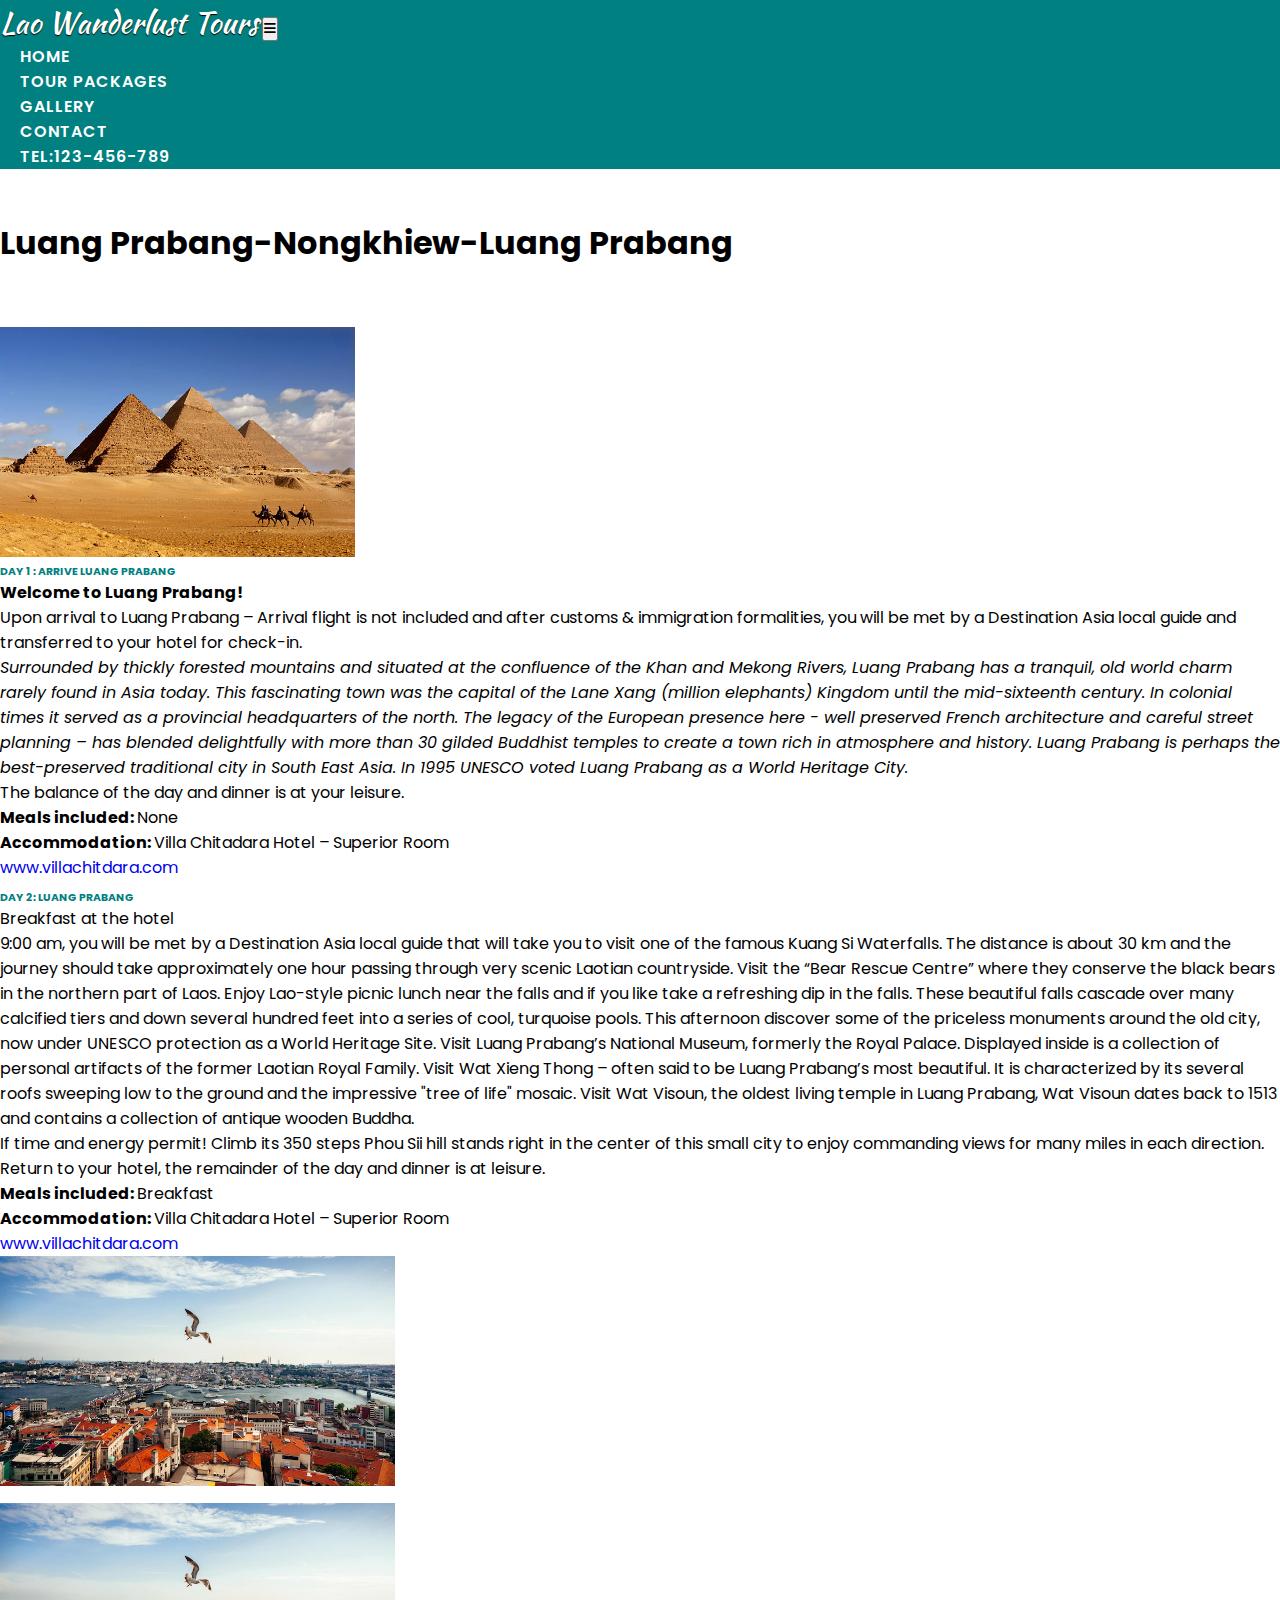
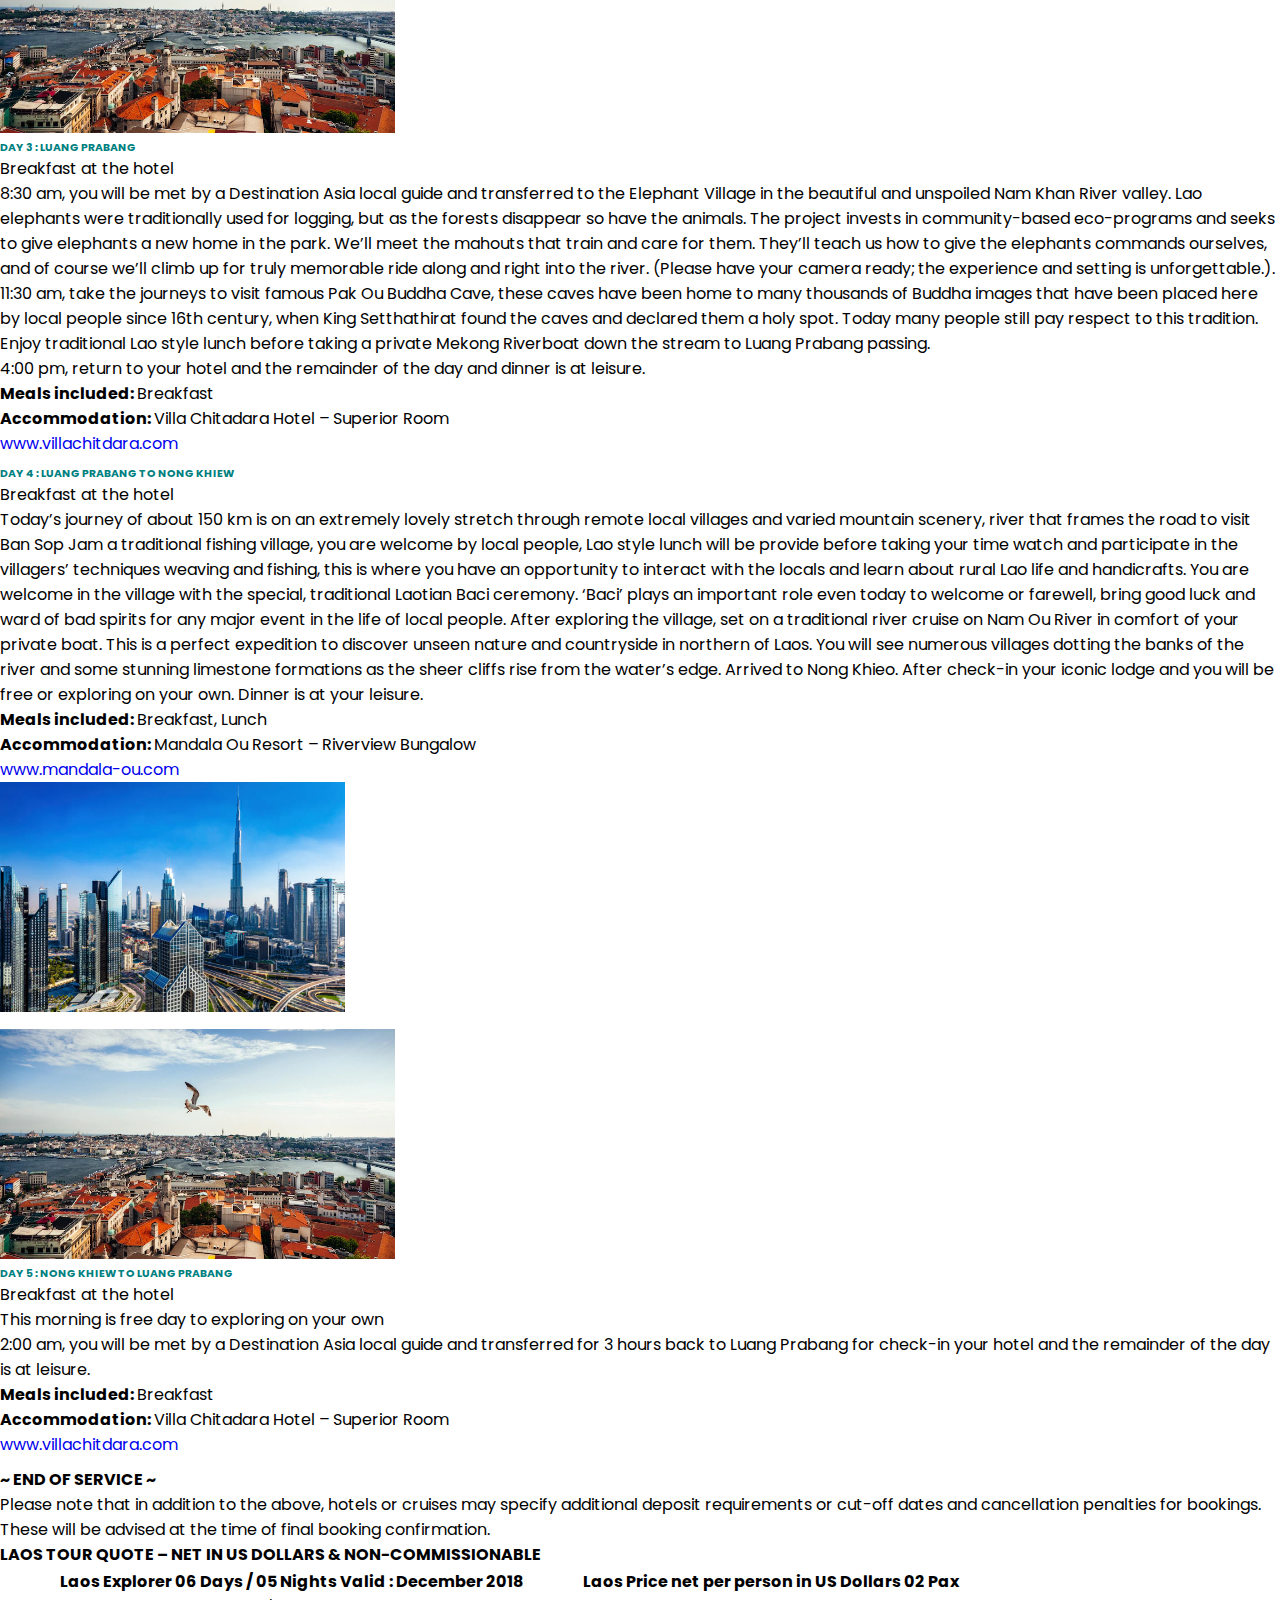
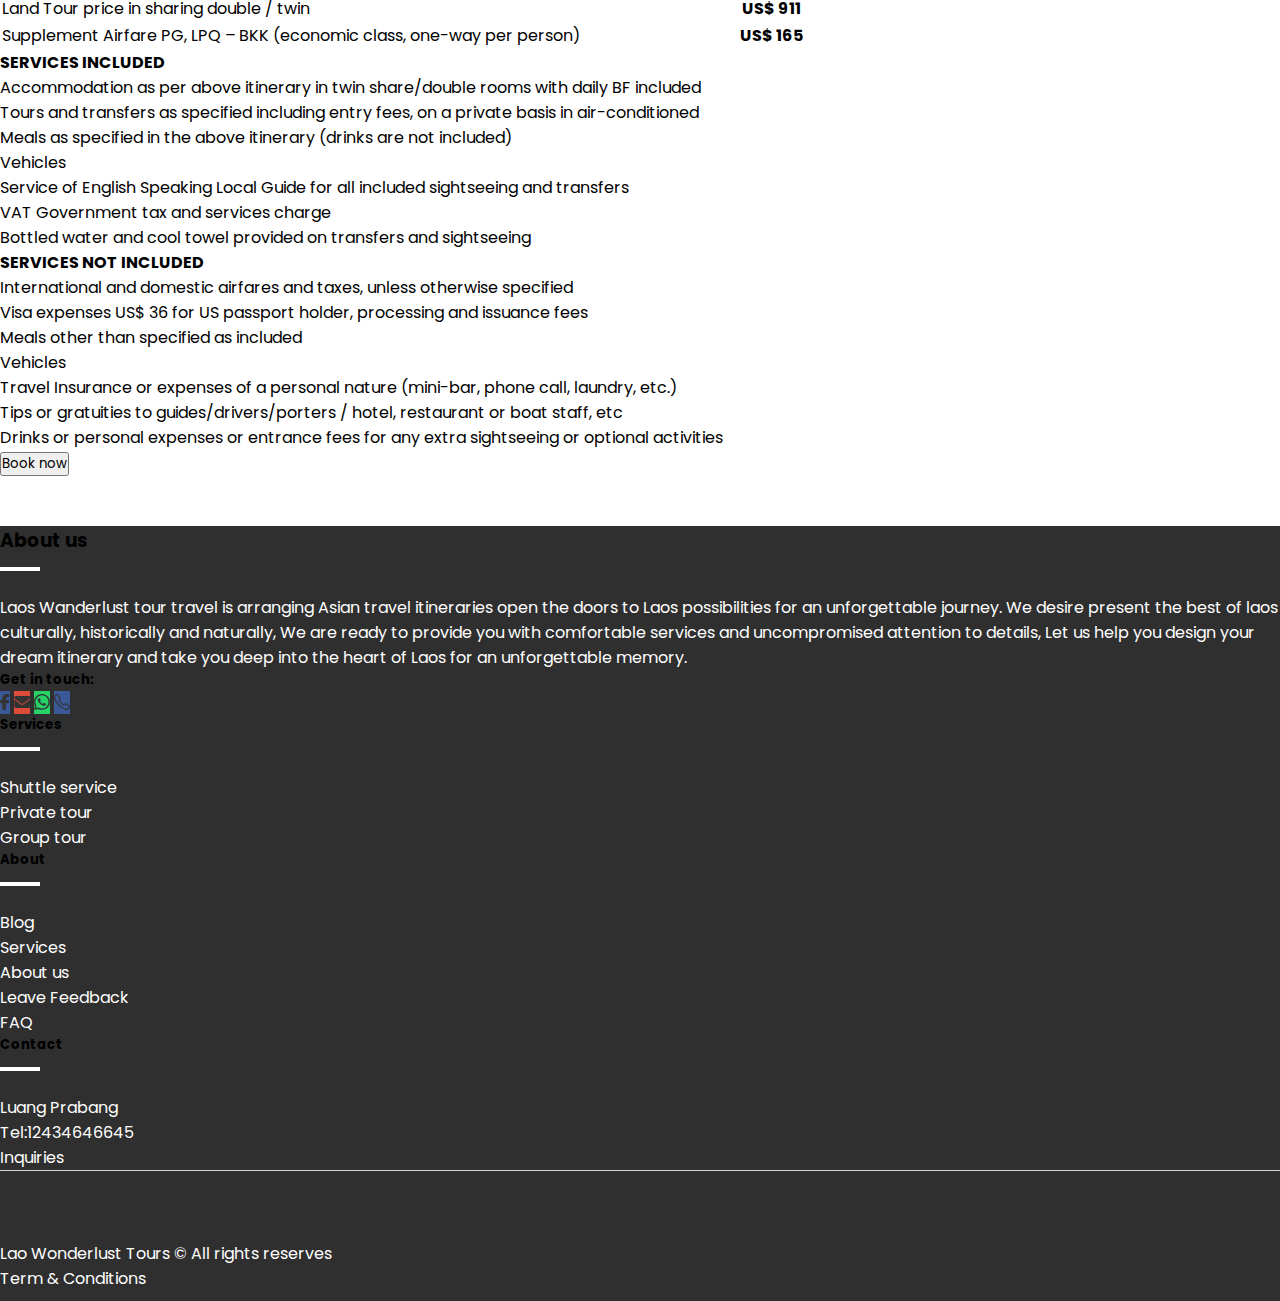
<file: package3.html>
<!DOCTYPE html>
<html lang="en">
<head>
        <meta charset="UTF-8">
        <meta name="viewport" content="width=device-width, initial-scale=1.0">
        <title>Travel</title>
        <link rel="stylesheet" href="style.css">
        <link rel="stylesheet" href="foo.css">

        <link href="https://cdn.jsdelivr.net/npm/bootstrap@5.0.2/dist/css/bootstrap.min.css" rel="stylesheet" integrity="sha384-EVSTQN3/azprG1Anm3QDgpJLIm9Nao0Yz1ztcQTwFspd3yD65VohhpuuCOmLASjC" crossorigin="anonymous">
        <!-- Bootstrap icons -->
        <link rel="stylesheet" href="https://cdn.jsdelivr.net/npm/bootstrap-icons@1.11.2/font/bootstrap-icons.min.css">
        <!-- Font Awesome Cdn -->
        <link rel="stylesheet" href="https://cdnjs.cloudflare.com/ajax/libs/font-awesome/6.2.1/css/all.min.css">
        <!-- Font Awesome Cdn -->
        <!-- Google Fonts -->
        <link rel="preconnect" href="https://fonts.googleapis.com">
        <link rel="preconnect" href="https://fonts.gstatic.com" crossorigin>
        <link href="https://fonts.googleapis.com/css2?family=Roboto:wght@500&display=swap" rel="stylesheet">
        <!-- Google Fonts -->
    
        <!-- Newfont: Kaushan -->
        <link rel="preconnect" href="https://fonts.googleapis.com">
        <link rel="preconnect" href="https://fonts.gstatic.com" crossorigin>
        <link href="https://fonts.googleapis.com/css2?family=Kaushan+Script&family=M+PLUS+1:wght@400;500&display=swap" rel="stylesheet">
    
        <!-- new font: poppins-->
        <link rel="preconnect" href="https://fonts.googleapis.com">
        <link rel="preconnect" href="https://fonts.gstatic.com" crossorigin>
        <link href="https://fonts.googleapis.com/css2?family=Poppins:wght@400;500;600;700&display=swap" rel="stylesheet">
        
    
    
        <!-- Materialize  -->
        <!-- <link rel="stylesheet" href="https://cdnjs.cloudflare.com/ajax/libs/materialize/1.0.0/css/materialize.min.css">
        <link rel="stylesheet" href="https://cdnjs.cloudflare.com/ajax/libs/font-awesome/6.5.1/css/all.min.css"> -->
    
         <!-- Scroll Animation -->
         <link rel="stylesheet" href="https://unpkg.com/aos@next/dist/aos.css" /> 

         <link
          rel="stylesheet" href="https://cdn.jsdelivr.net/npm/@fancyapps/ui@5.0/dist/fancybox/fancybox.css"/>
    
    
</head>
<body data-bs-spy="scroll" data-bs-target=".navbar">

    <nav class="navbar navbar-expand-lg sticky-top" id="navbar">
        <div class="container">
          <a class="navbar-brand" href="index.html" id="logo" ><span >Lao </span>Wanderlust Tours</a>
          <button class="navbar-toggler " type="button" data-bs-toggle="collapse" data-bs-target="#mynavbar">
            <span><i class="fa-solid fa-bars"></i></span>
          </button>
          <div class="collapse navbar-collapse  " id="mynavbar">
            <ul class="navbar-nav ms-auto me-lg-2">
              <li class="nav-item ">
                <a class="nav-link active" href="index.html">Home</a>
              </li>
              <li class="nav-item">
                <a class="nav-link" href="#packages">Tour Packages</a>
              </li>
              <li class="nav-item">
                <a class="nav-link" href="#gallery">Gallery</a>
              </li>
              <!-- <li class="nav-item">
                <a class="nav-link" href="about.html">About us</a>
              </li> -->
              <li class="nav-item">
                <a class="nav-link" href="#contact">contact</a>
              </li>
              <li class="nav-item">
                <a class="nav-link" href="#contact">tel:123-456-789</a>
              </li>
            </ul>
            <!-- <form class="d-flex">
              <input class="form-control me-2" type="text" placeholder="Search">
              <button class="btn btn-primary" type="button">Search</button>
            </form> -->
          </div>
        </div>
    </nav>

    <section  class="section-padding mb-5" id="gallery">
        <div class="container ">
            <div class="row">
                <div class="col-12 text-center" >
                    <div class="section-title ">
                        <h1 class="display-5 fw-semibold">
                            Luang Prabang-Nongkhiew-Luang Prabang
                        </h1>
                    </div>
                    
                </div>
                
            </div>
            
            <!-- <h1 class="card-title lead text-center">Itinerary</h1> -->

            <div class="row mt-5">
                <div class="card col-md-12 p-3 border border-end-0 border-top-0 border-bottom-0 border-right-0">
                    <div class="row ">
                        <div class="col-md-4">
                            <img class="w-100" src="./images/g1.png" alt="" height="230px" data-fancybox="gallery">
                        </div>
                        <div class="col-md-8">
                            
                            <div class="card-block">
                                
                                <h6 class="card-title lead ">Day 1 : Arrive Luang Prabang</h6>

                                <p><strong>Welcome to Luang Prabang!  </strong></p>
                                <p>
                                    Upon arrival to Luang Prabang – Arrival flight is not included and after customs & immigration formalities, 
                                    you will be met by a Destination Asia local guide and transferred to your hotel for check-in. 

                                </p>
                                <p>
                                    <i>
                                        Surrounded by thickly forested mountains and situated at the confluence of the Khan and Mekong Rivers, Luang Prabang has a tranquil, 
                                        old world charm rarely found in Asia today. This fascinating town was the capital of the Lane Xang (million elephants) Kingdom until 
                                        the mid-sixteenth century.  In colonial times it served as a provincial headquarters of the north.  
                                        The legacy of the European presence here - well preserved French architecture and careful street planning – has blended delightfully 
                                        with more than 30 gilded Buddhist temples to create a town rich in atmosphere and history. 
                                        Luang Prabang is perhaps the best-preserved traditional city in South East Asia. In 1995 UNESCO voted Luang Prabang as a World Heritage City.
                                    </i>
                                </p>
                                <p>
                                    The balance of the day and dinner is at your leisure.
                                </p>
                                <p><strong>Meals included: </strong>None  </p>
                                <p><strong>Accommodation: </strong>Villa Chitadara Hotel – Superior Room </p>
                                <p><a href="https://www.villachitdara.com/">www.villachitdara.com </a></p>
                            </div>
                        </div>
                    </div>
                </div>
                <div class="card col-md-12 p-3 border border-start-0 border-end-0 border-bottom-0" >
                    <div class="row ">
                        <div class="col-md-8">
                            <div class="card-block">
                                <h6 class="card-title text-right lead">Day 2:  Luang Prabang </h6>
                                <p> Breakfast at the hotel</p>
                                <p> 
                                    9:00 am, you will be met by a Destination Asia local guide that will take you to visit one of the famous Kuang Si Waterfalls. 
                                    The distance is about 30 km and the journey should take approximately one hour passing through very scenic Laotian countryside. 
                                    Visit the “Bear Rescue Centre” where they conserve the black bears in the northern part of Laos. 
                                    Enjoy Lao-style picnic lunch near the falls and if you like take a refreshing dip in the falls. 
                                    These beautiful falls cascade over many calcified tiers and down several hundred feet into a series of cool, turquoise pools. 
                                    This afternoon discover some of the priceless monuments around the old city, now under UNESCO protection as a World Heritage Site. 
                                    Visit Luang Prabang’s National Museum, formerly the Royal Palace.  Displayed inside is a collection of personal artifacts of the former Laotian Royal Family. 
                                    Visit Wat Xieng Thong – often said to be Luang Prabang’s most beautiful. It is characterized by its several roofs sweeping low to the ground and the impressive "tree of life" mosaic.
                                     Visit Wat Visoun, the oldest living temple in Luang Prabang, Wat Visoun dates back to 1513 and contains a collection of antique wooden Buddha. 
                                    
                                </p>
                                <p>
                                    <u>If time and energy permit!</u> Climb its 350 steps Phou Sii hill stands right in the center of this small city to enjoy commanding views for many miles in each direction. 
                                </p>
                                <p>
                                    Return to your hotel, the remainder of the day and dinner is at leisure. 
                                </p>
                                <p><strong>Meals included: </strong>Breakfast</p>
                                <p><strong>Accommodation: </strong>Villa Chitadara Hotel – Superior Room</p>
                                <p><a href="https://www.villachitdara.com/">www.villachitdara.com </a></p>
                        </div>
                    </div>
                    <div class="col-md-4">
                            <img class="w-100" src="./images/g2.png" alt="" height="230px" data-fancybox="gallery">
                        </div>
                    </div>
                </div>

                <div class="card col-md-12 p-3 border border-start-0 border-end-0 border-bottom-0 border-right-0 " >
                    <div class="row ">
                        <div class="col-md-4">
                            <img class="w-100" src="./images/g2.png" alt="" height="230px" data-fancybox="gallery">
                        </div>
                        <div class="col-md-8">
                            <div class="card-block">
                                <h6 class="card-title lead">Day 3 : Luang Prabang </h6>
                                <p>Breakfast at the hotel </p>
                                <p>
                                    8:30 am, you will be met by a Destination Asia local guide and transferred to the Elephant Village 
                                    in the beautiful and unspoiled Nam Khan River valley. Lao elephants were traditionally used for logging, 
                                    but as the forests disappear so have the animals. The project invests in community-based eco-programs and 
                                    seeks to give elephants a new home in the park. We’ll meet the mahouts that train and care for them. 
                                    They’ll teach us how to give the elephants commands ourselves, and of course we’ll climb up for truly memorable 
                                    ride along and right into the river. (Please have your camera ready; the experience and setting is unforgettable.). 
                                </p>
                                <p>
                                    11:30 am, take the journeys to visit famous Pak Ou Buddha Cave, these caves have been home to many thousands of Buddha images 
                                    that have been placed here by local people since 16th century, when King Setthathirat found the caves and declared them a holy spot.  
                                    Today many people still pay respect to this tradition. Enjoy traditional Lao style lunch before taking a private Mekong Riverboat down 
                                    the stream to Luang Prabang passing.
                                </p>
                                <p>
                                    4:00 pm, return to your hotel and the remainder of the day and dinner is at leisure. 
                                </p>
                                <p><strong>Meals included: </strong>Breakfast</p>
                                <p><strong>Accommodation: </strong>Villa Chitadara Hotel – Superior Room</p>
                                <p><a href="https://www.villachitdara.com/">www.villachitdara.com </a></p>
                            </div>
                        </div>
                    </div>
                </div>
                
                <div class="card col-md-12 p-3 border border-start-0 border-end-0 border-bottom-0" >
                    <div class="row ">
                        <div class="col-md-8">
                            <div class="card-block">
                                <h6 class="card-title text-right lead">Day 4 : Luang Prabang to  Nong Khiew</h6>
                                <p>Breakfast at the hotel</p>
                                <p>
                                    Today’s journey of about 150 km is on an extremely lovely stretch through remote local villages 
                                    and varied mountain scenery, river that frames the road to visit Ban Sop Jam a traditional fishing 
                                    village, you are welcome by local people, Lao style lunch will be provide before taking your time watch 
                                    and participate in the villagers’ techniques weaving and fishing, this is where you have an opportunity 
                                    to interact with the locals and learn about rural Lao life and handicrafts. You are welcome in the village 
                                    with the special, traditional Laotian Baci ceremony. ‘Baci’ plays an important role even today to welcome or farewell,
                                    bring good luck and ward of bad spirits for any major event in the life of local people. 
                                    After exploring the village, set on a traditional river cruise on Nam Ou River in comfort of your private boat. 
                                    This is a perfect expedition to discover unseen nature and countryside in northern of Laos. You will see numerous villages 
                                    dotting the banks of the river and some stunning limestone formations as the sheer cliffs rise from the water’s edge. 
                                    Arrived to Nong Khieo. After check-in your iconic lodge and you will be free or exploring on your own. Dinner is at your leisure. 
                                </p>
                                <p><strong>Meals included: </strong>Breakfast, Lunch</p>
                                <p><strong>Accommodation: </strong>Mandala Ou Resort – Riverview Bungalow </p>
                                <p><a href="http://www.mandala-ou.com/"> www.mandala-ou.com </a></p>       
                        </div>
                    </div>
                    <div class="col-md-4">
                            <img class="w-100" src="./images/g3.png" alt="" height="230px" data-fancybox="gallery">
                        </div>
                    </div>
                </div>

                <div class="card col-md-12 p-3 border border-start-0 border-end-0 border-bottom-0 border-right-0 " >
                    <div class="row ">
                        <div class="col-md-4">
                            <img class="w-100" src="./images/g2.png" alt="" height="230px" data-fancybox="gallery">
                        </div>
                        <div class="col-md-8">
                            <div class="card-block">
                                <h6 class="card-title lead">Day 5 : Nong Khiew to Luang Prabang </h6>
                                <p>Breakfast at the hotel</p>
                                <p>
                                    This morning is free day to exploring on your own  
                                </p>
                                <p>
                                    2:00 am, you will be met by a Destination Asia local guide and transferred for 3 hours back to Luang Prabang 
                                    for check-in your hotel and the remainder of the day is at leisure.
                                </p>
                                <p><strong>Meals included: </strong>Breakfast</p>
                                <p><strong>Accommodation: </strong>Villa Chitadara Hotel – Superior Room</p>
                                <p><a href="https://www.villachitdara.com/">www.villachitdara.com </a></p> 
                            </div>
                        </div>
                    </div>
                </div>

                <div class="text-center">
                    <strong>~ END OF SERVICE ~</strong>
                    <p>
                            Please note that in addition to the above, hotels or cruises may specify additional deposit 
                            requirements or cut-off dates and cancellation penalties for bookings. 
                            These will be advised at the time of final booking confirmation.
                    </p>
                </div>
                <div class="text-center ">
                    <strong>LAOS TOUR QUOTE – NET IN US DOLLARS & NON-COMMISSIONABLE</strong>   
                </div>
                <div class="container">
                    <table class="table table-bordered">
                        <thead >
                          <tr>
                            <th scope="col">Laos Explorer 
                                06 Days / 05 Nights
                                Valid : December 2018</th>
                            <th scope="col">Laos
                                Price net per person in US Dollars 02 Pax  </th>
                          </tr>
                        </thead>
                        <tbody>
                          <tr>
                            <td>
                                Land Tour price in sharing double / twin
                            </td>
                            <th>US$ 911</th>
                          </tr>
                          <tr>
                            <td scope="row">
                                Supplement Airfare 
                                PG, LPQ – BKK (economic class, one-way per person)
                            </td>
                            <th>US$ 165</th>
  
                          </tr>
                        </tbody>
                    </table>
                </div>
                
                <div>
                    <p><strong>SERVICES INCLUDED</strong></p>
                    <ul >
                        <li style="list-style-type: square">Accommodation as per above itinerary in twin share/double rooms with daily BF included</li>
                        <li style="list-style-type: square">Tours and transfers as specified including entry fees, on a private basis in air-conditioned</li>
                        <li style="list-style-type: square">Meals as specified in the above itinerary (drinks are not included)</li>
                        <li style="list-style-type: square">Vehicles</li>
                        <li style="list-style-type: square">Service of English Speaking Local Guide for all included sightseeing and transfers</li>
                        <li style="list-style-type: square">VAT Government tax and services charge </li>
                        <li style="list-style-type: square">Bottled water and cool towel provided on transfers and sightseeing</li>
                    </ul>
                    <p><strong>SERVICES NOT INCLUDED</strong></p>
                    <ul >
                        <li style="list-style-type: square">International and domestic airfares and taxes, unless otherwise specified</li>
                        <li style="list-style-type: square">Visa expenses US$ 36 for US passport holder, processing and issuance fees</li>
                        <li style="list-style-type: square">Meals other than specified as included</li>
                        <li style="list-style-type: square">Vehicles</li>
                        <li style="list-style-type: square">Travel Insurance or expenses of a personal nature (mini-bar, phone call, laundry, etc.)</li>
                        <li style="list-style-type: square">Tips or gratuities to guides/drivers/porters / hotel, restaurant or boat staff, etc </li>
                        <li style="list-style-type: square">Drinks or personal expenses or entrance fees for any extra sightseeing or optional activities</li>
                    </ul>
                </div>  
            </div>
            <div class="d-flex justify-content-center mt-4">
                <a href="#">
                    <button class="btn btn-success" type="button">Book now</button>
                </a>
            </div>
        </div>
    </section>
    
    <footer class="bg-footer" id="contact">
        <div class="footer-top">
            <div class="container">
                <div class="row gy-5">
                    <div class="col-lg-3 col-sm-6">
                        <!-- <a class="navbar-brand" href="index.html" id="logo" ><span>Lao </span>Wanderlust Tours</a> -->
                        <h3 class="text-white">About us</h3>
                        <div class="line"></div>
                        <p>Laos Wanderlust tour travel is arranging Asian travel itineraries open the doors to Laos possibilities for 
                            an unforgettable journey. We desire present the best of laos culturally, historically and naturally, 
                            We are ready to provide you with comfortable services and uncompromised attention to details, 
                            Let us help you design your dream itinerary and take you deep into the heart of Laos for an unforgettable memory.</p>
                        <div >
                            <h5 class="text-white">Get in touch:</h5>
                            <a class="btn text-white btn-floating m-1 " style="background-color: #3b5998;" href="https://www.facebook.com/profile.php?id=100090993112672" role="button">
                                <i class="fab fa-facebook-f"></i></a>
                            <a class="btn text-white btn-floating m-1" style="background-color: #dd4b39;" href=" mailto:soudomsihn23@coa.edu" role="button">
                                <i class="fa fa-envelope" aria-hidden="true"></i></a>
                            <a class="btn text-white btn-floating m-1" style="background-color: #25d366;" href=" mailto:soudomsihn23@coa.edu" role="button">
                                <i class="bi bi-whatsapp" aria-hidden="true"></i></a>
                            <a class="btn text-white btn-floating m-1" style="background-color: #3b5998;" href=" mailto:soudomsihn23@coa.edu" role="button">
                                <i class="bi bi-telephone" aria-hidden="true"></i></a>
                        </div>
                        
                    </div>
                    <div class="col-lg-3 col-sm-6">
                        <h5 class="mb-0 text-white" >Services</h5>
                        <div class="line"></div>
                        <ul >
                            <li><a href="#" >Shuttle service</a></li>
                            <li><a href="#" >Private tour</a></li>
                            <li><a href="#" >Group tour</a></li>
                        </ul>
                    </div>
                    <div class="col-lg-3 col-sm-6">
                        <h5 class="mb-0 text-white">About</h5>
                        <div class="line"></div>
                        <ul>
                            <li><a href="#">Blog</a></li>
                            <li><a href="#">Services</a></li>
                            <li><a href="#">About us</a></li>
                            <li><a href="#">Leave Feedback</a></li>
                            <li><a href="#">FAQ</a></li>

                        </ul>
                    </div>
                    <div class="col-lg-3 col-sm-6">
                        <h5 class="mb-0 text-white">Contact</h5>
                        <div class="line"></div>
                        <ul>
                            <li>Luang Prabang</li>
                            <li>Tel:12434646645</li>
                            <li><a href="">Inquiries</a></li>
                            
                        </ul>
                        
                    </div>
                </div>
                  
            </div>
            
        </div>
        <div class="footer-bottom">
            <div class="container">
                <div class="row justify-content-between">
                    <div class="col-auto">
                        <p class="mb-0">Lao Wonderlust Tours &copy; All rights reserves</p>
                        <a href="#"><p>Term & Conditions</p></a>
                    </div>
                </div>
            </div>
        </div>
    </footer>
   

  <!-- bootstrap JS cdn -->
  <script src="https://cdn.jsdelivr.net/npm/@fancyapps/ui@5.0/dist/fancybox/fancybox.umd.js"></script>
  <script src="https://cdn.jsdelivr.net/npm/bootstrap@5.0.2/dist/js/bootstrap.bundle.min.js" integrity="sha384-MrcW6ZMFYlzcLA8Nl+NtUVF0sA7MsXsP1UyJoMp4YLEuNSfAP+JcXn/tWtIaxVXM" crossorigin="anonymous"></script>
  <script src="https://unpkg.com/aos@next/dist/aos.js"></script> 
  <script src="https://cdn.jsdelivr.net/npm/aos@2.3.4/dist/aos.js"></script>
  <script src="script.js"></script>
</body>
</html>
</file>
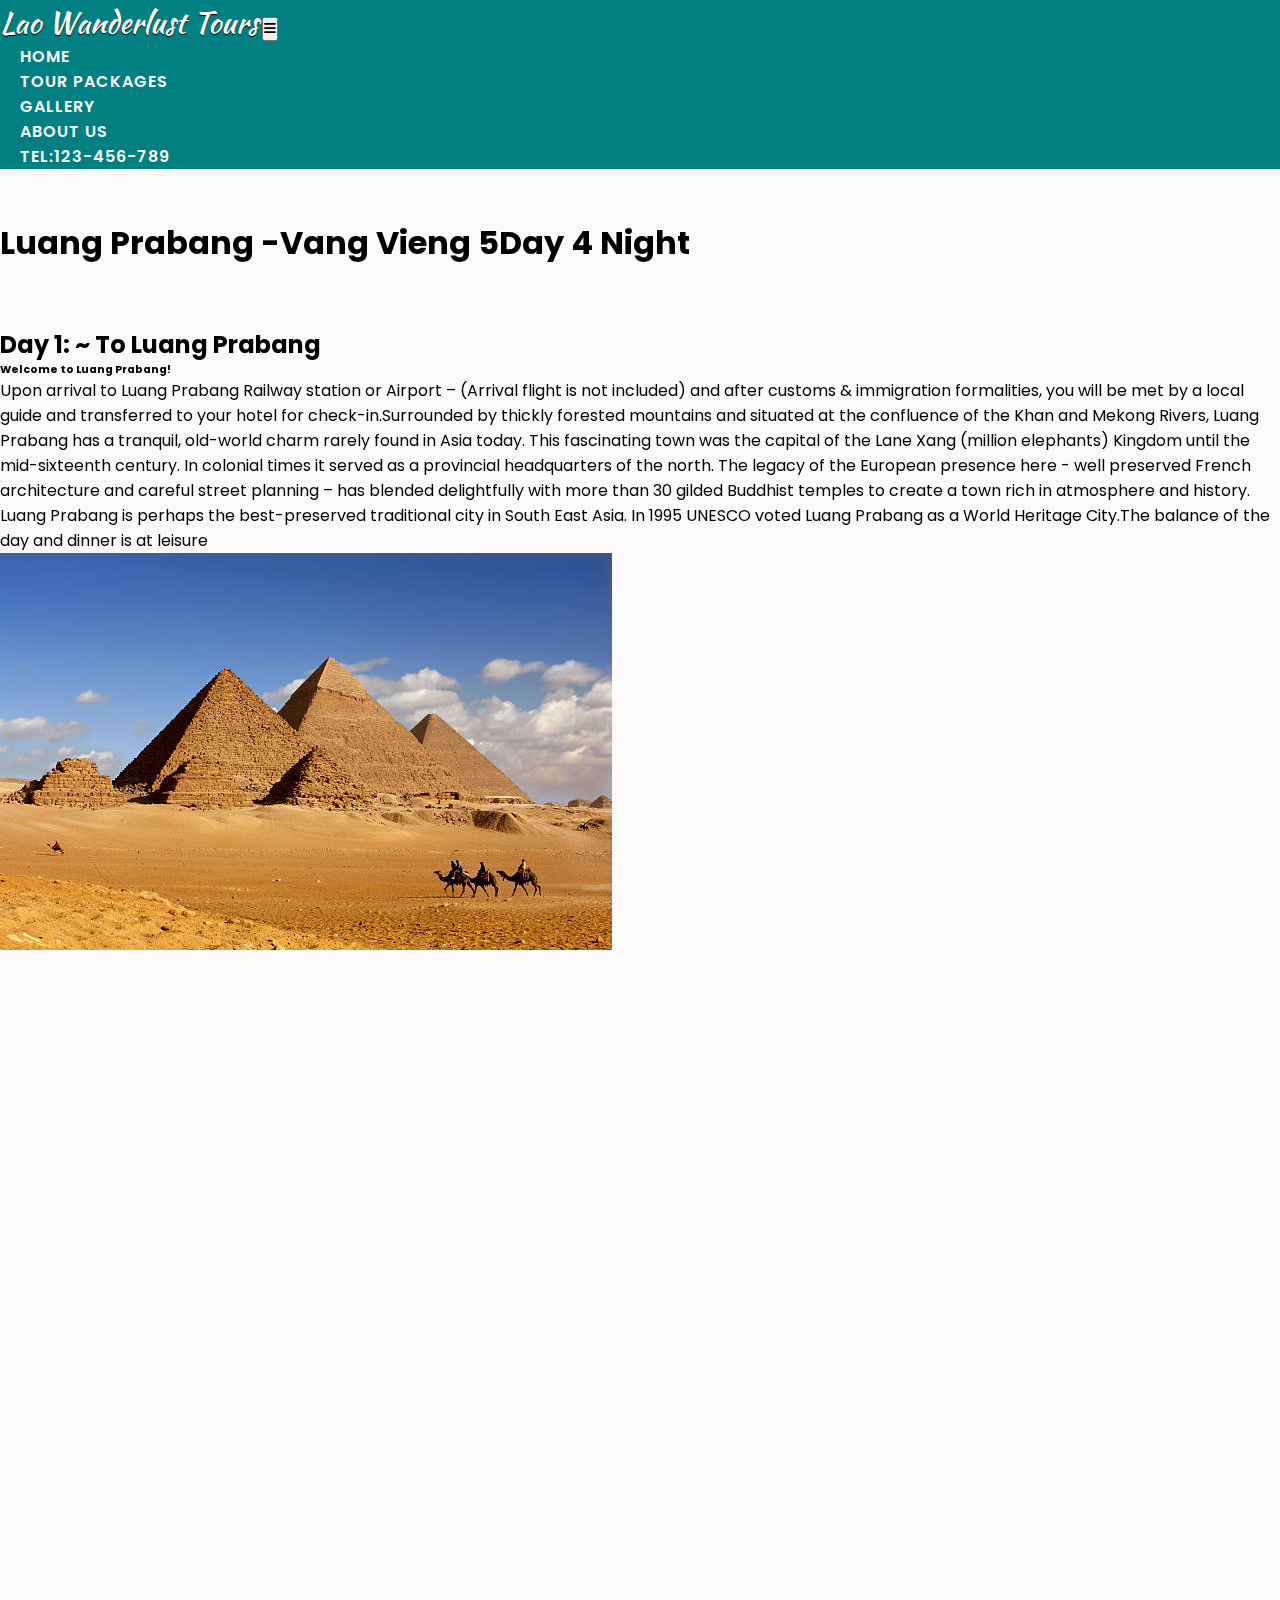
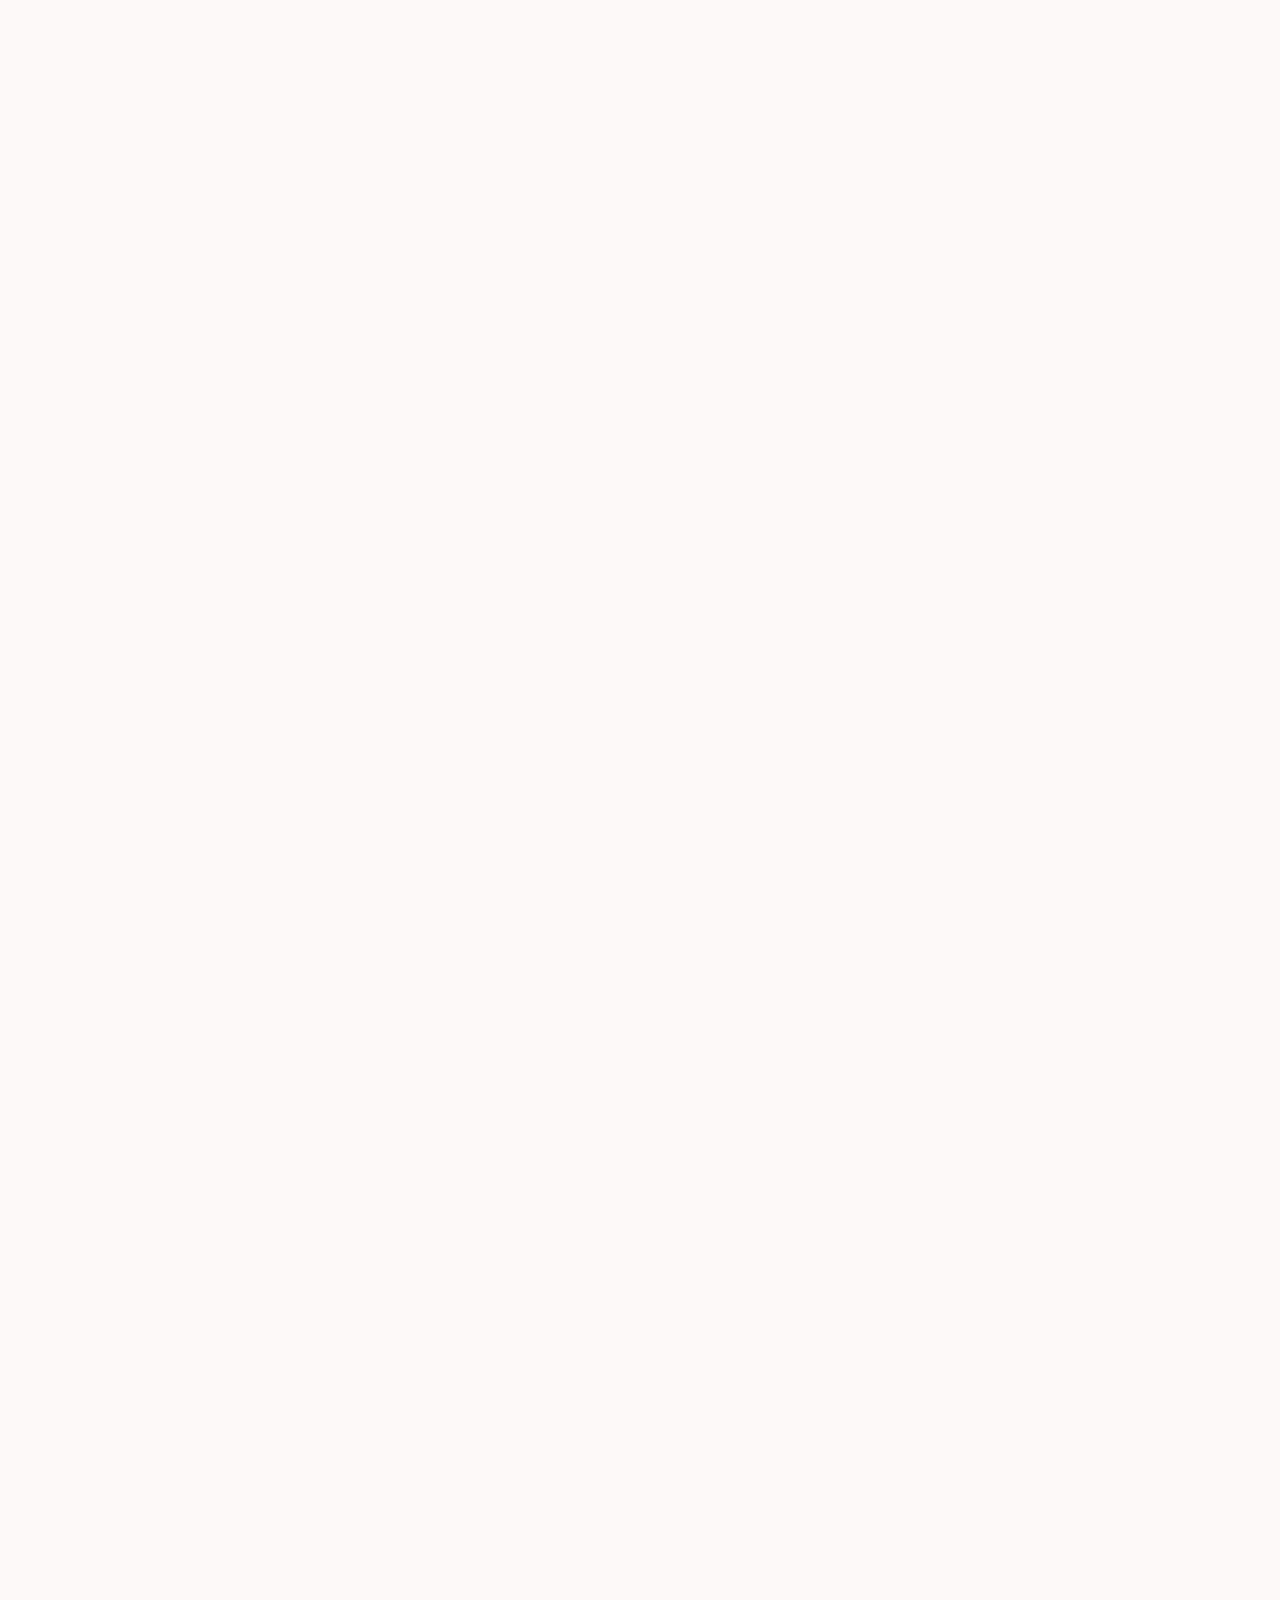
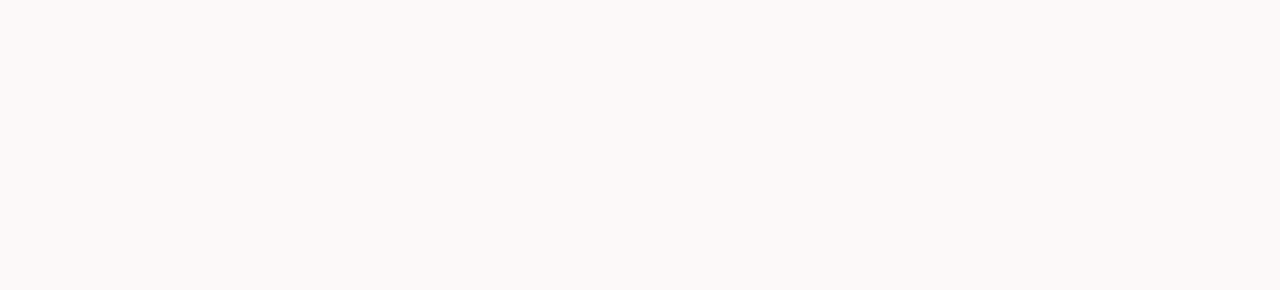
<file: test.html>
<!DOCTYPE html>
<html lang="en">
<head>
        <meta charset="UTF-8">
        <meta name="viewport" content="width=device-width, initial-scale=1.0">
        <title>Travel</title>
        <link rel="stylesheet" href="style.css">
        <link href="https://cdn.jsdelivr.net/npm/bootstrap@5.0.2/dist/css/bootstrap.min.css" rel="stylesheet" integrity="sha384-EVSTQN3/azprG1Anm3QDgpJLIm9Nao0Yz1ztcQTwFspd3yD65VohhpuuCOmLASjC" crossorigin="anonymous">
        <!-- Bootstrap icons -->
        <link rel="stylesheet" href="https://cdn.jsdelivr.net/npm/bootstrap-icons@1.11.2/font/bootstrap-icons.min.css">
        <!-- Font Awesome Cdn -->
        <link rel="stylesheet" href="https://cdnjs.cloudflare.com/ajax/libs/font-awesome/6.2.1/css/all.min.css">
        <!-- Font Awesome Cdn -->
        <!-- Google Fonts -->
        <link rel="preconnect" href="https://fonts.googleapis.com">
        <link rel="preconnect" href="https://fonts.gstatic.com" crossorigin>
        <link href="https://fonts.googleapis.com/css2?family=Roboto:wght@500&display=swap" rel="stylesheet">
        <!-- Google Fonts -->
    
        <!-- Newfont: Kaushan -->
        <link rel="preconnect" href="https://fonts.googleapis.com">
        <link rel="preconnect" href="https://fonts.gstatic.com" crossorigin>
        <link href="https://fonts.googleapis.com/css2?family=Kaushan+Script&family=M+PLUS+1:wght@400;500&display=swap" rel="stylesheet">
    
        <!-- new font: poppins-->
        <link rel="preconnect" href="https://fonts.googleapis.com">
        <link rel="preconnect" href="https://fonts.gstatic.com" crossorigin>
        <link href="https://fonts.googleapis.com/css2?family=Poppins:wght@400;500;600;700&display=swap" rel="stylesheet">
    
        <!-- Materialize  -->
        <!-- <link rel="stylesheet" href="https://cdnjs.cloudflare.com/ajax/libs/materialize/1.0.0/css/materialize.min.css">
        <link rel="stylesheet" href="https://cdnjs.cloudflare.com/ajax/libs/font-awesome/6.5.1/css/all.min.css"> -->
    
         <!-- Scroll Animation -->
         <link rel="stylesheet" href="https://unpkg.com/aos@next/dist/aos.css" />  
    
</head>
<body>
    <nav class="navbar navbar-expand-lg sticky-top" id="navbar">
        <div class="container">
          <a class="navbar-brand" href="index.html" id="logo" ><span>Lao </span>Wanderlust Tours</a>
          <button class="navbar-toggler " type="button" data-bs-toggle="collapse" data-bs-target="#mynavbar">
            <span><i class="fa-solid fa-bars"></i></span>
          </button>
          <div class="collapse navbar-collapse  " id="mynavbar">
            <ul class="navbar-nav ms-auto me-lg-2">
              <li class="nav-item ">
                <a class="nav-link active" href="index.html">Home</a>
              </li>
              <li class="nav-item">
                <a class="nav-link" href="index.html">Tour Packages</a>
              </li>
              <li class="nav-item">
                <a class="nav-link" href="#gallery">Gallery</a>
              </li>
              <li class="nav-item">
                <a class="nav-link" href="about.html">About us</a>
              </li>
              <li class="nav-item">
                <a class="nav-link" href="#contact">tel:123-456-789</a>
              </li>
            </ul>
            <!-- <form class="d-flex">
              <input class="form-control me-2" type="text" placeholder="Search">
              <button class="btn btn-primary" type="button">Search</button>
            </form> -->
          </div>
        </div>
    </nav>
    <!-- Navbar End -->
 
    <section  class="section-padding">
            <!-- pic1 -->
            <div class="container">
                <div class="row">
                    <div class="col-12 text-center" data-aos="fade-up" data-aos-delay = "50">
                        <div class="section-title ">
                            <h1 class="display-4 fw-semibold">Luang Prabang -Vang Vieng 5Day 4 Night</h1>
                        </div>
                    </div>
                </div>
                <div class="row justify-content-between align-items-center">
                    
                    <div data-aos="fade-up" data-aos-delay = "150" class="col-lg-5"  >
                        <h2>Day 1: ~ To Luang Prabang</h2>

                        <div class=" pt-3 mb-3" >
                            <div>
                                <h6>Welcome to Luang Prabang! </h6>
                                <p>
                                    Upon arrival to Luang Prabang Railway station or Airport – (Arrival flight is not included) and after 
                                    customs & immigration formalities, you will be met by a local guide and transferred to your hotel for 
                                    check-in.Surrounded by thickly forested mountains and situated at the confluence of the Khan and Mekong Rivers, 
                                    Luang Prabang has a tranquil, old-world charm rarely found in Asia today. 
                                    This fascinating town was the capital of the Lane Xang (million elephants) Kingdom until the mid-sixteenth century.  
                                    In colonial times it served as a provincial headquarters of the north.  
                                    The legacy of the European presence here - well preserved French architecture and careful street planning – has 
                                    blended delightfully with more than 30 gilded Buddhist temples to create a town rich in atmosphere and history. 
                                    Luang Prabang is perhaps the best-preserved traditional city in South East Asia. 
                                    In 1995 UNESCO voted Luang Prabang as a World Heritage City.The balance of the day and dinner is at leisure
                                </p>
                            </div>
                        </div>
                    </div>
                    <div class="col-lg-6" data-aos="fade-up" data-aos-delay = "50">
                        <img  class="about-img" src="/images/g1.png" alt="">
                    </div>
                </div>      
            </div>


            <!-- pic2 -->
            <div class="container">
                <div class="row">
                    <div class="col-12 text-center" data-aos="fade-up" data-aos-delay = "50">
                        <div class="section-title ">
                            <div class="line"></div>

                        </div>
                    </div>
                </div>
                <div class="row justify-content-between align-items-center">

                    <h2 data-aos="fade-up" data-aos-delay = "150">
                        Day 2:  02  Jan 2023  ( MONDAY)  ~ Luang Prabang
                    </h2>

                    <div class="col-lg-6" data-aos="fade-up" data-aos-delay = "50">
                        <img  class="about-img" src="/images/g2.png" alt="">
                    </div>
                    <div data-aos="fade-up" data-aos-delay = "150" class="col-lg-5" >
                        <div class=" pt-3 mb-3" >
                            <div>
                                <!-- <h5>Welcome to Luang Prabang! </h5> -->
                                <p>
                                    This morning there is the opportunity to start the day early with one of the most memorable sights of Luang Prabang 
                                    The Tak Bat’.  At dawn hundreds of saffron robed monks move silently through the streets to collect alms (offerings of food).  
                                    Your guide will explain the background behind this ritual which is still very much a part of everyday life in Laos.  
                                    Take a stroll with your local guide through the colorful, open-air fresh early Morning Market. 
                                    Tasted a unique local authentic Lao Coffee at Pasaneyom Coffee Shop and return to hotel.  
                                    It’s early but well worth the wakeup call.
                                </p>
                            </div>
                        </div>
                    </div> 

                    <div data-aos="fade-up" data-aos-delay = "150" class="col-lg-5" >
                        <div class=" pt-3 mb-3" >
                            <div>
                                
                                <p>
                                    Breakfast at your hotel.You will be met by a local guide and transferred to The Rice experience 
                                    where you will have opportunity to learn about the importance of certain farming methods. 
                                    The rice farming experience is particularly popular, introducing visitors to the process of 
                                    planting and harvesting rice in the rice paddies. 
                                    The ‘Rice Experience’ is an excellent program for family to join together under the guidance 
                                    of a locally trained farmer and work out in the field. Helping to train young members of the 
                                    community, the project provides many great benefits for the community at large – all within 
                                    an idyllic countryside setting framed by rising mountains and ancient rice terraces. 

                                </p>
                            </div>
                        </div>
                    </div>
                    <div class="col-lg-6" data-aos="fade-up" data-aos-delay = "50">
                        <img  class="about-img" src="/images/g3.png" alt="">
                    </div>

                    <div class="col-lg-6" data-aos="fade-up" data-aos-delay = "50">
                        <img  class="about-img" src="/images/g4.png" alt="">
                    </div>
                    <div data-aos="fade-up" data-aos-delay = "150" class="col-lg-5" >
                        <div class=" pt-3 mb-3" >
                            <div>
                                <!-- <h5>Welcome to Luang Prabang! </h5> -->
                                <p>
                                    13:30Pm Guide and drive is wiil take you kuang si falls Afternoon is at leisure or continues to exploring around 
                                    Luang Prabang and visit Kuang Sii Waterfalls. The distance is about 30 km and the journey should take approximately 
                                    one hour passing through very scenic Laotian countryside. Visit the Butterfly Park and the “Bear Rescue Centre” 
                                    where they conserve the black bears in the northern part of Laos. Enjoy a refreshing dip in the waterfalls. 
                                    These beautiful falls cascade over many calcified tiers and down several hundred feet into a series of cool, 
                                    turquoise pools.  
                                </p>
                            </div>
                        </div>
                    </div>
                    
                </div>      
            </div>


            <!-- day3 -->
            <div class="container">
                <div class="row">
                    <div class="col-12 text-center" data-aos="fade-up" data-aos-delay = "50">
                        <div class="section-title ">
                            <div class="line"></div>
                        </div>
                    </div>
                </div>
                <div class="row justify-content-between align-items-center">
                    <h2 data-aos="fade-up" data-aos-delay = "150">
                        Day 3: ~ Day 3:   03 Jan 2023 ( TUESDAY)  ~ Luang Prabang To vang vieng
                    </h2>
                    <div class="col-lg-6" data-aos="fade-up" data-aos-delay = "50">
                        <img  class="about-img" src="/images/g3.png" alt="">
                    </div>
                    <div data-aos="fade-up" data-aos-delay = "150" class="col-lg-5"  >
                        <div class=" pt-3 mb-3" >
                            <div>
                                <h5>Welcome to Luang Prabang! </h5>
                                <p>
                                    Upon arrival to Luang Prabang Railway station or Airport – (Arrival flight is not included) and after 
                                    customs & immigration formalities, you will be met by a local guide and transferred to your hotel for 
                                    check-in.Surrounded by thickly forested mountains and situated at the confluence of the Khan and Mekong Rivers, 
                                    Luang Prabang has a tranquil, old-world charm rarely found in Asia today. 
                                    This fascinating town was the capital of the Lane Xang (million elephants) Kingdom until the mid-sixteenth century.  
                                    In colonial times it served as a provincial headquarters of the north.  
                                    The legacy of the European presence here - well preserved French architecture and careful street planning – has 
                                    blended delightfully with more than 30 gilded Buddhist temples to create a town rich in atmosphere and history. 
                                    Luang Prabang is perhaps the best-preserved traditional city in South East Asia. 
                                    In 1995 UNESCO voted Luang Prabang as a World Heritage City.The balance of the day and dinner is at leisure
                                </p>
                            </div>
                        </div>
                    </div>
                </div>      
            </div>


    </section>



    <!-- bootstrap JS cdn -->
    <script src="https://cdn.jsdelivr.net/npm/bootstrap@5.0.2/dist/js/bootstrap.bundle.min.js" integrity="sha384-MrcW6ZMFYlzcLA8Nl+NtUVF0sA7MsXsP1UyJoMp4YLEuNSfAP+JcXn/tWtIaxVXM" crossorigin="anonymous"></script>
    <script src="https://unpkg.com/aos@next/dist/aos.js"></script> 
    <script src="script.js"></script>
</body>
</html>
</file>
<file: style.css>
@import url('https://fonts.googleapis.com/css2?family=Kaushan+Script&family=M+PLUS+1:wght@400;500&display=swap');

*{
    margin: 0;
    padding: 0;
    box-sizing: border-box;
    text-decoration: none;
    list-style: none;
    scroll-behavior: smooth;
    font-family: 'Poppins', sans-serif;
}

/* Navbar */
#navbar{
    /* background: #f9f9f9; */
    background: teal;
    
}

#logo{
    font-size: 30px;
    font-weight: 500;
    color: white;
    text-shadow: 0px 1px 1px black;
    margin-bottom: 5px;
}


#logo span{
    color:white;
    font-family: 'Kaushan Script';


}

.navbar-brand{
    font-family: 'Kaushan Script';

}
.navbar-toggle span{
    color: teal;
}

.navbar-nav{
    margin-left: 20px;
}

.nav-item .nav-link{
    font-size: 16px;
    font-weight: 600;
    color: white;
    letter-spacing: 1px;
    border-radius: 3px;
    transition: 0.5s ease;
    text-transform: uppercase;

}

.nav-item .nav-link:hover{
    background: teal;
    color: black;
}

#navbar form button{
    background: teal;
    color: white;
    border: none;
}


/* Home */
.home{
    width: 100%;
    height: 80vh;
    background-image: linear-gradient(rgba(0,0,0,0), rgba(0,0,0,0.8)), url(./images/MK_River.jpg);
    background-size: cover; 
    background-repeat: none;
    background-position: center;
}
.home-title{
    font-size: 70px;
    font-weight: 500;
    color: white;
    text-shadow: 0px 1px 1px black;
    margin-bottom: 5px;
    font-family: 'Kaushan Script';
}

.home-title span{
    font-size: 70px;
    font-weight: 500;
    color:white;
    text-shadow: 0px 1px 1px black;
    margin-bottom: 5px;
    font-family: 'Kaushan Script';
}

.carousel-caption p{
    font-size: 20px;
    color:white;
    margin-bottom: 60px;
    font-family: 'Poppins', sans-serif;

}
.home .content{
    text-align: center;
    padding-top: 200px;
    
}

.home .content h5{
    color: white;
    font-size: 48px;
    font-weight: 500;
    text-shadow: 0px 1px 1px black;
    text-transform: uppercase;
    font-family: 'Kaushan Script', sans-serif;



}

.home .content h1{
    color: white;
    font-size: 70px;
    font-weight: 500;
    text-shadow: 0px 1px 1px black;
    margin-top: 5px;
}


.home .content p{
    color: white;
    font-size: 15px;
    font-weight: 600;
    text-shadow: 0px 1px 1px black;
    margin-bottom: 30px;
    margin-top: 5px;

}

.changecontent::after{
    content: ' ';
    text-shadow: 0px 1px 1px black;
    color: teal;
    animation: changetext 20s infinite linear;
}

@keyframes changetext{
    0%{content: "Nongkhiaw";}
    10%{content: "KuangSi Waterfall";}
    20%{content: "xyzqwknsada";}
    30%{content: "sdnjakdnsiaudndsk";}
    40%{content: "jasbdnajkdnskj";}
    50%{content: "wasoijasdnksj";}
    60%{content: "iusbnajkdbjaksd";}
}

.home .content a{
    padding: 10px;
    background: white;
    color: black;
    letter-spacing: 2px;
    font-weight: 550;
    border-radius: 5px;
    transition: 0.5s;
    text-decoration: none;

}

.home-buttion{
    padding: 10px;
    background: white;
    color: black;
    letter-spacing: 2px;
    font-weight: 550;
    border-radius: 5px;
    transition: 0.5s;
    text-decoration: none;
    margin-top: 50px;
}

.home-buttion:hover{
    background: teal;
    color: white;
}
.home .content a:hover{
    background: teal;
    color: white;

}
@media(max-width:850px){
    .home{
        background-position: 50%;
    }
}

@media(max-width:450px){
    .home .content h5{
        font-size: 25px;
    }
    .home .content h1{
        font-size: 38px;
    }
    .home .content p{
        font-size: 13px;
    }
}

.card-link{
    text-decoration: none;
}



.carousel-item {
    height: 680px;
}

.carousel-image-1{
    
    background-image: linear-gradient(rgba(0,0,0,0), rgba(0,0,0,0.8)),url("./images/MK_River.jpg");
    background-position: center;
    background-repeat: no-repeat;
    background-size: cover;
    position: relative;
    
    
}

.carousel-image-2{
    background-image: linear-gradient(rgba(0,0,0,0), rgba(0,0,0,0.8)),url("./images/vang-vieng.jpg");
    background-position: center;
    background-repeat: no-repeat;
    background-size: cover;
    position: relative;
    

}

.carousel-image-3{
    background-image:linear-gradient(rgba(0,0,0,0), rgba(0,0,0,0.8)),url("./images/vangvieng.jpg");
    background-size: cover;
    background-position: center;
    background-repeat: no-repeat;
    position: relative;
}


                                                    /* About */
/* Section: About */

.section-title{
    margin-bottom: 60px;

}

.section-title .line{
    width: 60px;
    height: 4px;
    background-color: teal;
    margin: 16px auto 24px auto;
}

.section-title p{
    max-width: 500px;
    margin-left: auto;
    margin-right: auto;
}

.about-img{
    max-width: 100%;
    height: auto;
}
.iconbox{
    width: 70px;
    height: 70px;
    display: inline-flex;
    align-items: center;
    justify-content: center;
    /* background: rgba(var(--c-brand-rgb, 0.2)); */
    color: teal;
    font-size: 34px;
    flex: none;
}


/* End */

                                                    /* packages */

.section-padding{
    padding-top: 50px;
    padding-bottom: 50px;
    /* background-color: #FCF9F9; */
}

body{
    background-color: #FCF9F9;
    /* background-color: red; */


}

.main-text{
    /* margin-top: 30px; */
    text-align: center;
    font-weight: 600;
    /* text-shadow: 0px 1px 1px black; */
}

/* .customize-object-fit-cover {
    object-fit: fill;
} */

.main-text h1{
    color: teal;
    text-transform: uppercase;
    /* font-family: 'Kaushan Script', sans-serif; */

}

.main-text h1 span{
    color: teal;
    text-transform: uppercase;
    font-family: 'Kaushan Script', sans-serif;
}


.packages .card{
    border-radius: 5px;
    border: none;
    box-shadow: rgba(0,0,0,0.2) 0px 4px 12px;
    overflow: hidden; 
    /* border-radius: 5px; */
    
}

/* .packages .card:hover{
    transform: scale(1.1);
    transition: 0.8s;
} */


.packages .card img{
    border-radius: 5px;
    width: 100%;
    height: auto;

}

.packages .card .card-body{
    background: transparent;
}

.packages .card .card-body h3{
    font-size: 25px;
    font-weight: 600;
}



.packages .card .card-body p{
    font-size: 15px;
}

.packages .card .card-body h6{
    font-size: 15px;
}

.packages .card .card-body a.btn-card-link {
    text-decoration: none;
    border-radius: 5px;
    color: black;

}

.packages .card .card-body a.btn-link-info {
    background: teal;
    color: white;
    padding: 10px;
    text-decoration: none;
    border-radius: 5px;

}


.duration{
    margin-bottom: 20px;
}

/* End of tour packages section */
/* #about {
    min-height: 100px;
    position: relative;
    background-image: url(images/MK_River.jpg);
    background-repeat: no-repeat;
    text-align: center;
    color: white;
    background-attachment: fixed;
} */

/* Gallery section: start */
.gallery{
    margin-top: 50px;
}

.gallery .card{
    border-radius: 10px;
    box-shadow: rgba(0,0,0,0.1) 0px 4px 12px;
    cursor: pointer;
}

.gallery .card img{
    border-radius: 5px;
    transition: 0.5s;
}

.gallery .card img:hover{
    transform: scale(1.1);
}

/* Gallery section: end */



/* Section:Portfolio:Start */

/* image zoom */
.image-zoom{
    position:relative;
    overflow: hidden;
}

.image-zoom-wrapper{
    position:relative;
    overflow: hidden;

}
.image-zoom-wrapper img{
    transition: 0.5s;
}

.image-zoom:hover .image-zoom-wrapper img{
    
    transform: scale(1.1);

}

.image-zoom-wrapper img:hover{
    transform: scale(1.1);

}
/* 
.portfolio-item .iconbox{
    background-color:teal;
    color: white;
    position: absolute;
    top: 40%;
    left: 50%;
    transform: translate(-50%, -50%);
    opacity: 0;
}

.portfolio-item:hover .iconbox{
    opacity: 1;
    top: 50%;
} */



/* Portfolio:End */


/* Footer */
.bg-footer{
    background-color: #2f2f2f;;
}

footer{
    /* margin-top: 100px; */
}

.footer-top{
    margin-bottom: 30px;
    border-bottom: 1px solid rgba(255, 255, 255, 0.80);
}

.footer-bottom{
    padding-top: 40px;
    padding-bottom: 10px;

}

footer li,
footer p,
footer a{
    /* color: rgba(255, 255, 255, 0.7); */
    /* color: black; */
    color: white;
}

footer ul{
    list-style: none;
    /* padding: 0; */
}


footer li{
    list-style: none;
    /* padding: 0; */
}

footer .line{
    width: 40px;
    height: 4px;
    background-color: white;
    margin-top: 12px;
    margin-bottom: 24px;
}


.hover-effect{
    border-radius: 5px;
    transition: 0.5s;
    cursor: pointer;
}

.hover-effect:hover{
    transform: scale(1.1);
}

h4{
    text-transform: uppercase;
}
</file>
<file: foo.css>
:root {
    
}
body {
    background-color: #FFFFFF;
}
.card {
    border-radius:0;
    margin:10px auto;
}
.card-title {
	text-transform: uppercase;
	color: teal;
}

.card-text {
	margin-top:10px;
	margin-bottom: 10px;
	background-color:#FFFFFF;
	color:#000000;
}
a.btn, a.btn:visited {
    color:#333333;
}
hr {
  margin-top: 1rem;
  margin-bottom: 1rem;
  border: 0;
  border-top: 1px solid rgba(0, 0, 0, 0.1);
}
</file>
